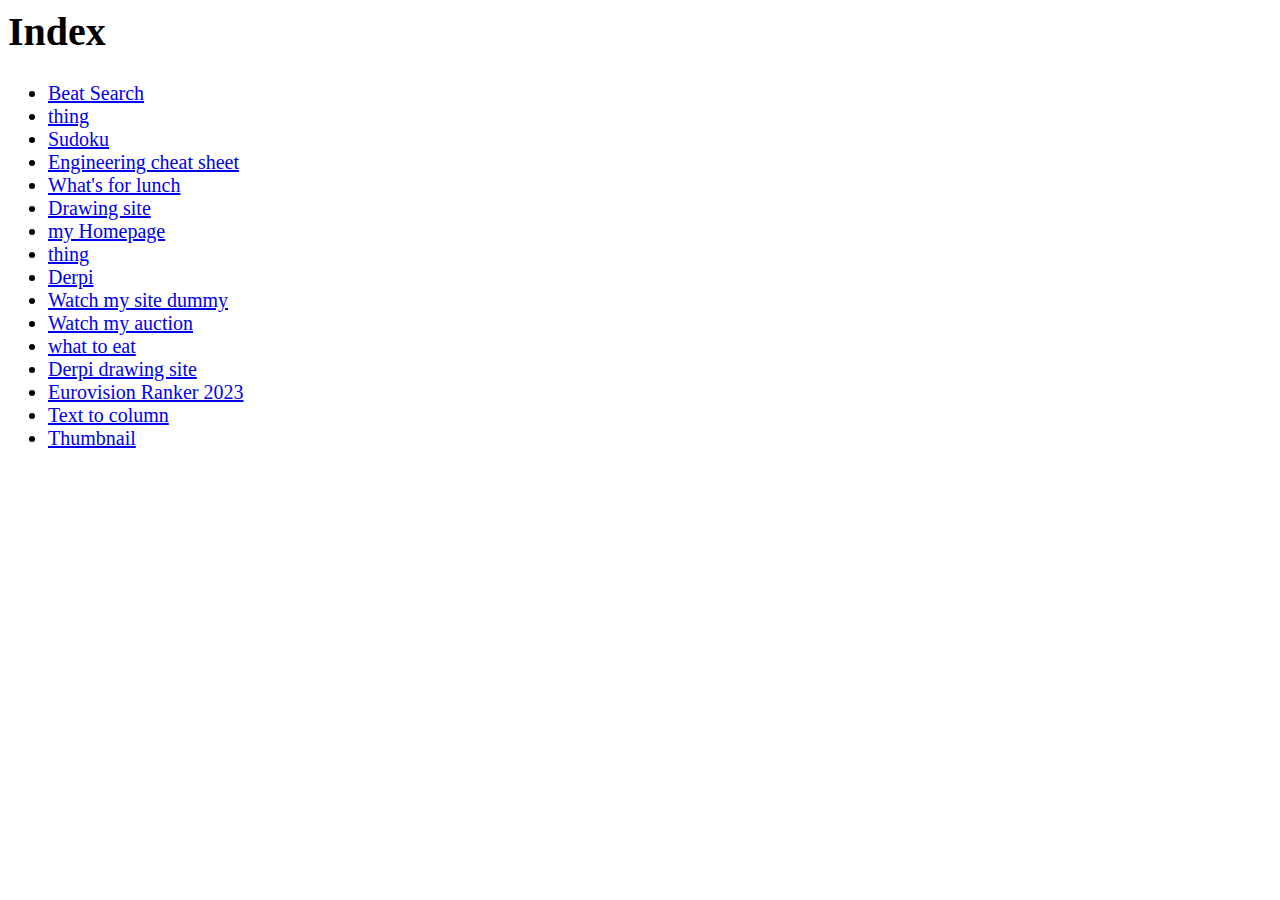
<file: index.html>
<h1>Index</h1>

<body>
<ul>
  <li> <a href="https://vaser888.github.io/BeatSearch/beatsearch">Beat Search</a> </li>  
<li> <a href="/thing">thing</a> </li>
<li> <a href="/sudoku/sudoku">Sudoku</a> </li>
<li> <a href="/engineering_cheat_sheet/engineering_cheat_sheet">Engineering cheat sheet</a> </li>
<li> <a href="/whats_for_lunch/whats_for_lunch">What's for lunch</a> </li>
<li> <a href="/drawing_site/drawing_site">Drawing site</a> </li>
<li> <a href="/my_homepage/myHomepage">my Homepage</a> </li>
<li> <a href="/derpiDrawingSite/derpiDrawingSite">thing</a> </li>
<li> <a href="/improvedDerpi/improvedDerpi">Derpi</a> </li>
  
 <li> <a href="https://vaser888.github.io/WatchMyAuction/Dummysite">Watch my site dummy</a> </li>
 <li> <a href="https://vaser888.github.io/WatchMyAuction/WatchMyAuction.html">Watch my auction</a> </li>
 <li> <a href="https://vaser888.github.io/What_to_eat/Whats_for_lunch">what to eat</a> </li>
 <li> <a href="https://vaser888.github.io/Derpi-Drawing-Site-Project/derpiDrawingSite">Derpi drawing site</a> </li>
 <li> <a href="https://vaser888.github.io/EurovisionRanker2023/EurovisionRanker2023">Eurovision Ranker 2023</a> </li>
 <li> <a href="https://vaser888.github.io/Sporcle_Tools/text_to_column">Text to column</a> </li>
 <li> <a href="https://vaser888.github.io/Sporcle_Tools/thumbnail">Thumbnail</a> </li>
</ul>
</body>


<style>
body {
font-size: 20px;
}


</style>
</file>
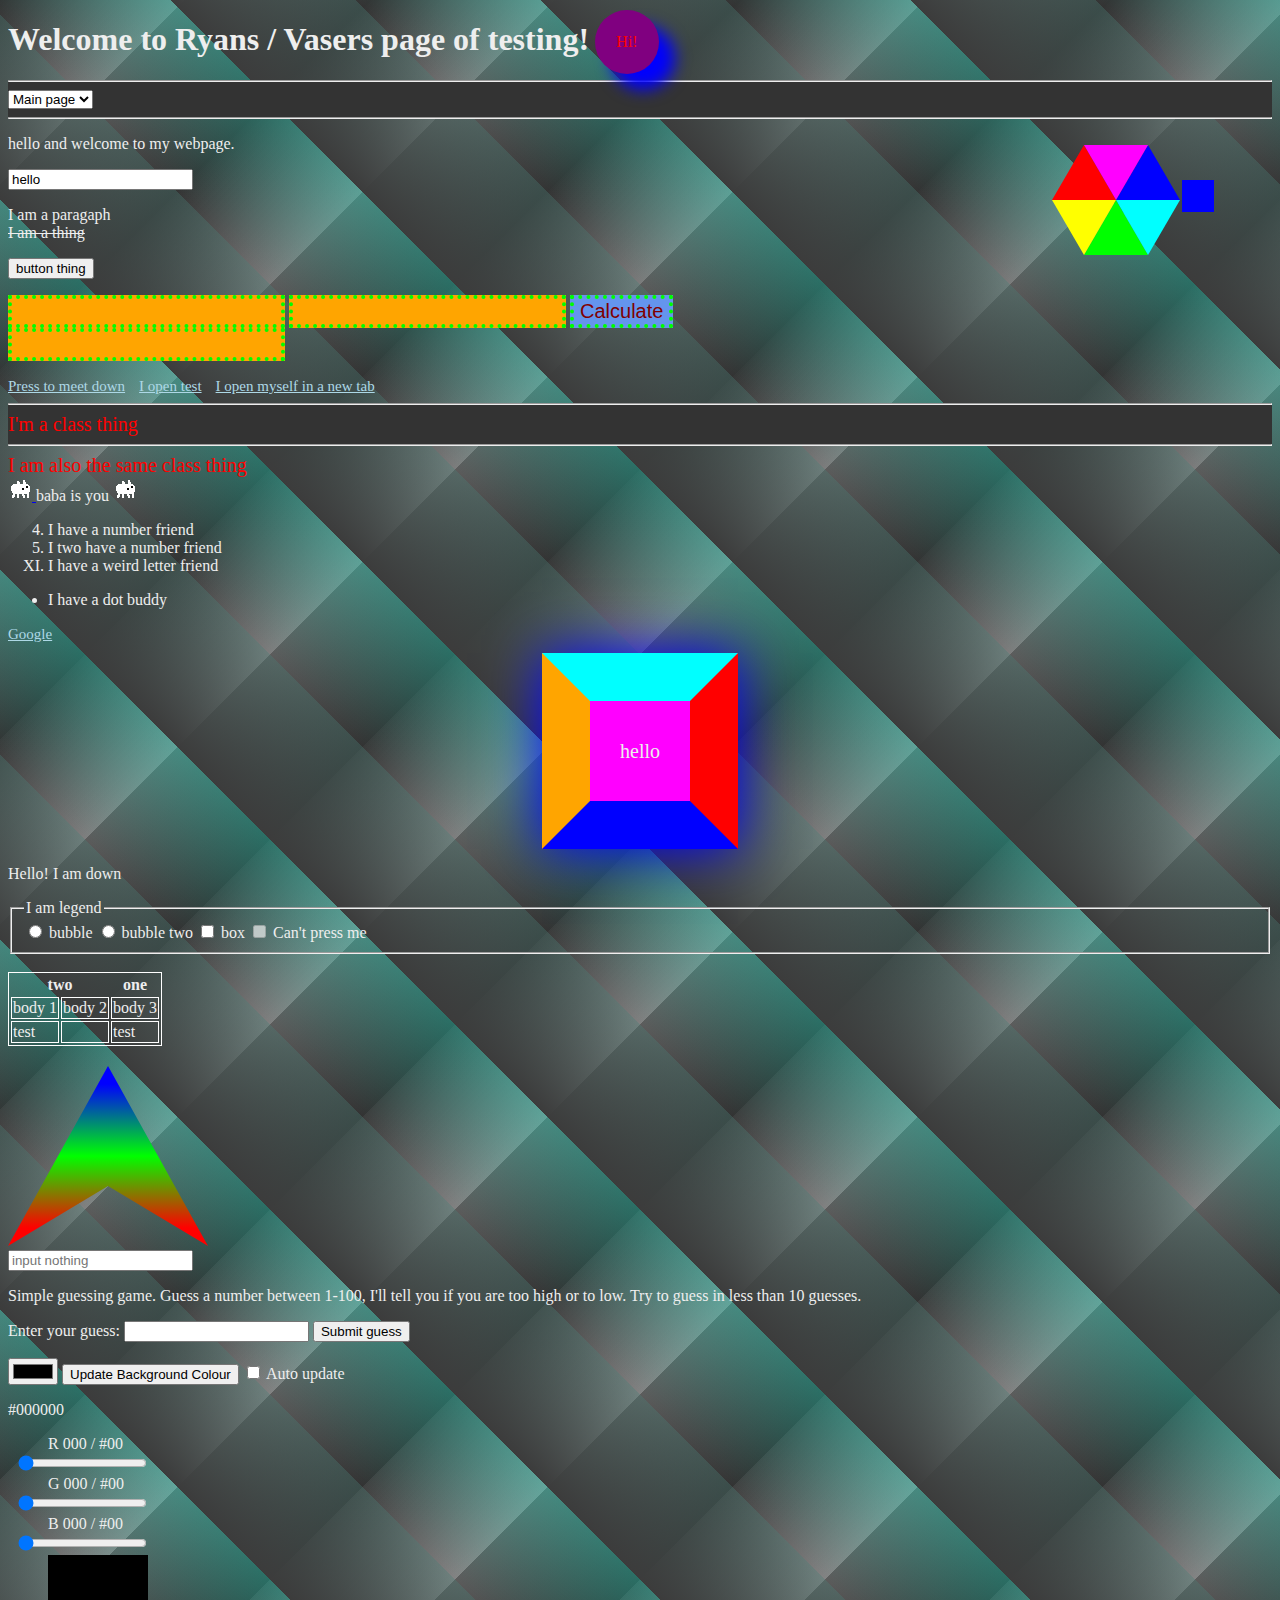
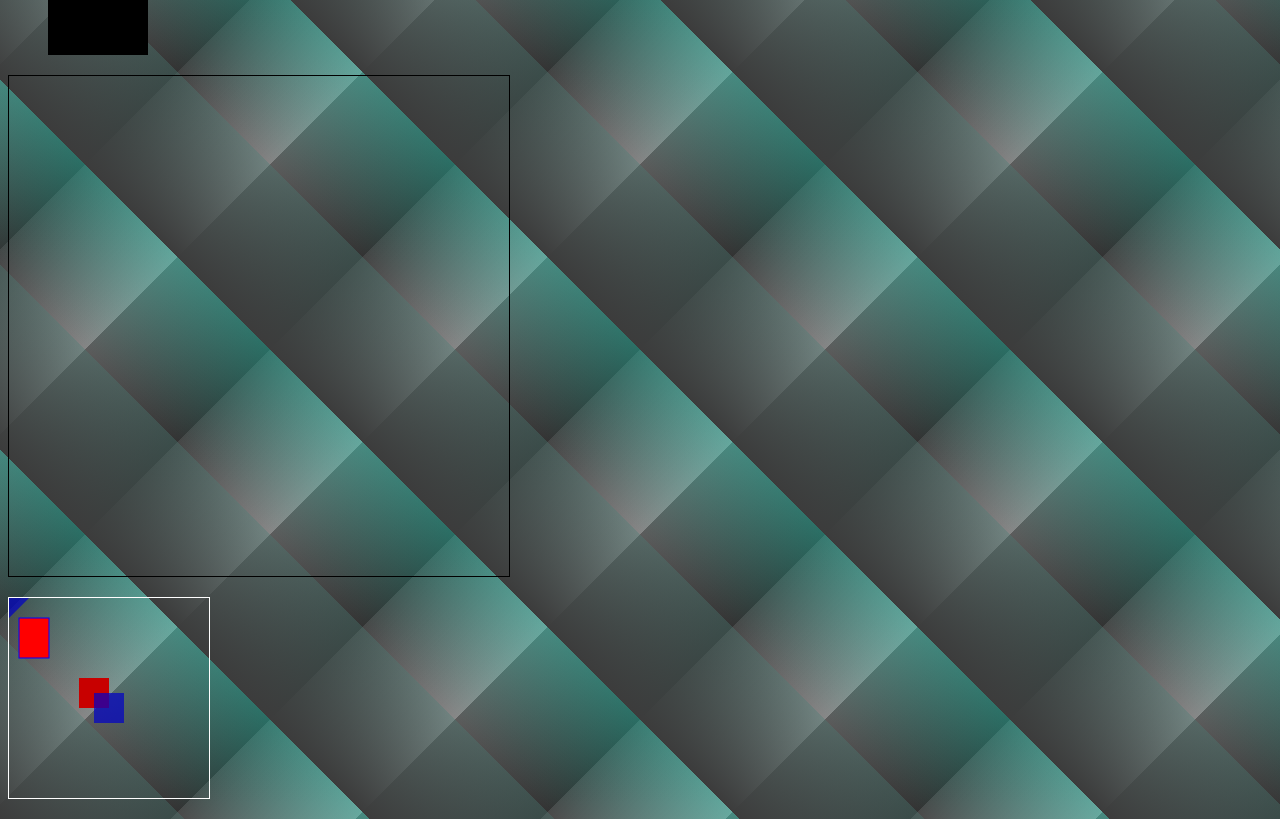
<file: thing.html>
<!DOCTYPE html>

<head>
<meta charset="utf-8">
<meta name="viewport" content="width=device-width, initial-scale=1.0">
<title>random page of learning</title>
<link rel="shortcut icon" href="baba_0_1.png" type="image/x-icon">
<link rel="stylesheet" href="thing.css">
</head>





<h1>Welcome to Ryans / Vasers page of testing!</h1>

<div style="background-color:#333">
<hr>
<select id="pages">
	<option value="MainPage">Main page</option>
	<option value="page2">Page 2</option>
	<option value="sudoku">Sudoku</option>
</select>
<hr>
</div>


<p style="max-width: 380px">
hello and welcome to my webpage.
</p>

<input list="choices" value="hello" id="something" title="this is how you make a title">

<datalist id="choices">
	<option value="hello">
	<option value="this is a test">
	<option value="hello, this is a test">
</datalist>

<p>I am a paragaph <br><s>I am a thing</s></p>

<button id="popup">button thing</button>
<p></p>
<input id="a">
<input id="b">

<button id="abutton">Calculate</button>
<br>
<input id="c">
<div></div>
<p></p>

<div>
	<a class="hyperlink" href="#Down_here"> Press to meet down</a>
	<a class="margin" href="New folder/test.txt">I open test</a>
	<a class="margin" target="_blank" href="thing.html">I open myself in a new tab</a>
</div>

<div style="background-color:#333"> 
<hr> 
<div class="numberthing">I'm a class thing</div>
<hr> 
</div>

<div class="numberthing">I am also the same class thing</div> 

<div >
	<a target="_blank" href=baba_0_1.png>
		<img class="picture" src="baba_0_1.png">
	</a>
	baba is you
	<img id="image" class="picture" src="baba_0_1.png"> 
</div>

<ol>
	<li value="4"> I have a number friend </li>
	<li> I two have a number friend</li>
	<li type="I" value="11" id="weird"> I have a weird letter friend </li>
</ol>

<ul>
	<li> I have a dot buddy</li>
</ul>

<a target="_blank" href=https://www.google.ca class="hyperlink">Google</a>


<div id="ball">Hi!</div>

<div id="box_thing">hello</div>

<div id="triangle_red"> </div>
<div id="triangle_lime"> </div>
<div id="triangle_blue"> </div>
<div id="triangle_yellow"> </div>
<div id="triangle_magenta"> </div>
<div id="triangle_cyan"> </div>

<div id="square" class="square"> </div>

<p id="Down_here">Hello! I am down</P>

<fieldset>
	<legend>I am legend</legend>
	
	<input type="radio" id="bubble1" name="bubbletest">
		<label for="bubble1">bubble</label>
	<input type="radio" id="bubble2" name="bubbletest">
		<label for="bubble2">bubble two</label>
	<input type="checkbox" id="box1">
		<label for="box1">box</label>
	<input disabled type="checkbox" id="box1">
		<label for="box1">Can't press me</label>
</fieldset>

<br>
<table>	
	<thead>
		<tr>
			<th colspan="2">two</th>
			<th>one</th>
		</tr>
	</thead>
	<tbody>
		<tr>
			<td>body 1</td>
			<td>body 2</td>
			<td>body 3</td>
		</tr>
		<tr>
			<td>test</td>
			<td></td>
			<td>test</td>
		</tr>
	</tbody>
</table>
<svg width="200" height="200" viewBox="0 0 100 100">
	<defs>
		<linearGradient id="gradient" gradientTransform="rotate(90)">
			<stop offset="10%" stop-color="blue" />
			<stop offset="50%" stop-color="lime" />
			<stop offset="90%" stop-color="red" />
		</linearGradient>
	</defs>

	<polygon points="0,100 50,10 100,100 50,70" fill="url(#gradient)"></polygon>
</svg>

<br>

<input placeholder="input nothing" required pattern="[a-z]+">

<br>

<p>Simple guessing game. Guess a number between 1-100, I'll tell you if you are too high or to low. Try to guess in less than 10 guesses.</p>
<div class="form">
	<label for="guessField">Enter your guess: </label>
	<input type="text" id="guessField" class="guessField">
	<input type="submit" value="Submit guess" class="guessSubmit">
</div>

<div class="resultParas">
	<p class="guesses"></P>
	<p class="lastResult"></p>
	<p class="lowOrHigh"></p>
</div>

<input id="colorCode" type="color">
<button id="updateBackgroundColor">Update Background Colour</button> 
<input id="autoUpdateBackgroundColor" type="checkbox"> Auto update
<P class="colorCodeArea">#000000</p>

<div id="rColorValue" style="margin-left: 40px">R 000 / #00</div>
<input id="rColor" class="sliderGap" type="range" min="0" max="255" value="0" title="red">

<div id="gColorValue" style="margin-left: 40px">G 000 / #00</div>
<input id="gColor" class="sliderGap" type="range" min="0" max="255" value="0" title="green">

<div id="bColorValue" style="margin-left: 40px">B 000 / #00</div>
<input id="bColor" class="sliderGap" type="range" min="0" max="255" value="0" title="blue">



<div></div>
<canvas id="colorBox" width="100px" height="100px" style="margin-left: 40px"></canvas>
<div></div>
<p>
<canvas id="drawingCanvas" width="500px" height="500px" style="border:1px solid #000"></canvas>
<p>
<canvas id="myCanvas" width="200px" height="200px" style="border:1px solid #fff"></canvas>



<script src="thing.js"></script>
</file>
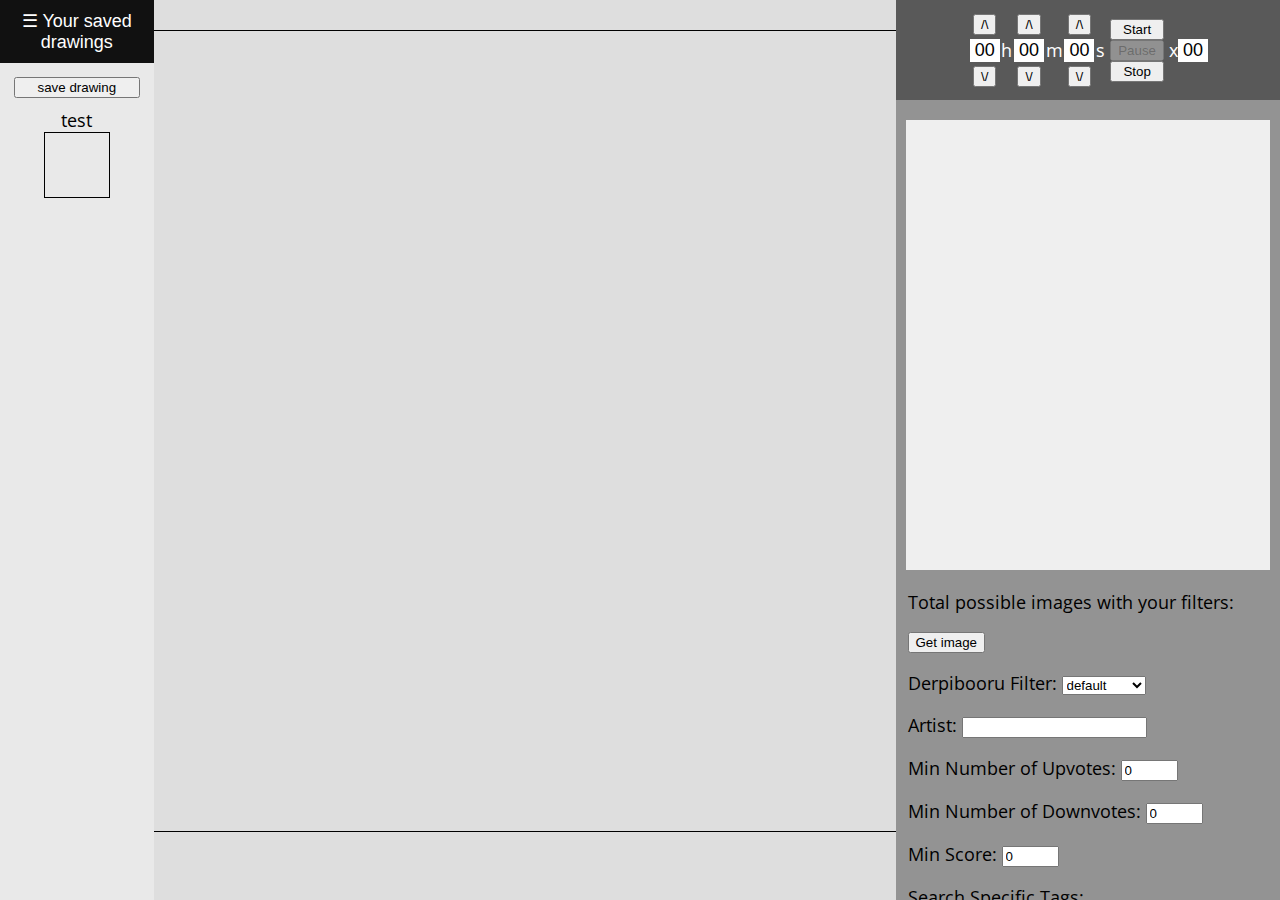
<file: derpiDrawingSite/derpiDrawingSite.html>
<head>
	<meta charset="utf-8">
	<meta name="viewport" content="width=device-width, initial-scale=1.0">
	<title>Derpi Drawing Site</title>
	<link href="https://fonts.googleapis.com/css?family=Open+Sans:400,700&display=swap" rel="stylesheet">
	<link rel="shortcut icon" href="" type="image/x-icon">
	<link rel="stylesheet" href="derpiDrawingSite.css">
</head>

<body>
	<div id="sidePanel0" class="sidePanel0">
		<a href="javascript:void(0)" class="closeButton" onclick="closeSidePanel0()">x</a>
		<p>Your saved drawings</P>

		<div id="imageSaveArea" class="imageSaveArea">

		</div>

	</div>

	<div class="row">

		<div class="drawingFunctions">
			<button class="openSidePanelButton" onclick="openSidePanel0()">☰ Your saved drawings</button>
			<button class="functionsSaveButton" onclick="saveDrawing()">save drawing</button>
			<div class="colorHexValue">test</div>
			<canvas id="colorBox" class="colorBox"></canvas>
		</div>

		<div class="leftColumn">

			<div>
				<canvas id="drawingArea" class="drawingArea" width="1000px" height="800px"></canvas>
			</div>
		</div>

		<div class="rightColumn">

			<div id="timer" class="timer">

				<div class="timerHand">
					<button>/\</button>
					<input id="timerHoursInput" class="timeInputs" type="text" maxlength="2" size="1"
						value="00"></input>
					<button>\/</button>
				</div>
				<div>
					h
				</div>
				<div class="timerHand">
					<button>/\</button>
					<input id="timerMinutesInput" class="timeInputs" type="text" maxlength="2" size="1"
						value="00"></input>
					<button>\/</button>
				</div>
				<div>
					m
				</div>
				<div class="timerHand">
					<button>/\</button>
					<input id="timerSecondsInput" class="timeInputs" type="text" maxlength="2" size="1"
						value="00"></input>
					<button>\/</button>
				</div>
				<div>
					s
				</div>
				<div class="timerHand">
					<button id="startTimer">Start</button>
					<button id="pauseTimer" disabled>Pause</button>
					<button id="stopTimer">Stop</button>
				</div>
				<div>
					x
				</div>
				<div class="timerHand">
					<input id="timerNumTimes" class="timeInputs" type="text" maxlength="2" size="1" value="00"></input>
				</div>


			</div>

			<div class="picturePlaceHolder" id="picturePlaceHolder" style="height:50%">
				<a id="hrefPicture" target="_blank">
					<img id="picture">
				</a>
			</div>

			<div id="pictureCredits" class="pictureCredits_hidden">
				Click on the image to go to it's Derpibooru page
			</div>

			<div class="filterSpace">
				<div id="imagesAvailable">
					Total possible images with your filters:
				</div>

				<p>
					<button id="newImage" onclick="getImage()">Get image</button>
				</P>

				<div id="selectFilterArea">
					Derpibooru Filter:
					<select id="filter">
						<option value="100073">default</option>
						<option value="56027">everything</option>
						<option value="37429">18+ Dark</option>
						<option value="37432">18+ R34</option>
						<option id="customId">Custom</option>
					</select>
				</div>
				<p>
					Artist: <input id="artistName"></input>
				</P>

				<P>
					Min Number of Upvotes: <input id="upVotesNumber" type="text" maxlength="4" size="4" value="0"
						title="Type in the minimum number of upvotes a picture has to have">
					</input>
				</P>

				<p>
					Min Number of Downvotes: <input id="downVotesNumber" type="text" maxlength="4" size="4"
						value="0"></input>
					<p>

						<p>
							Min Score: <input id="scoreNumber" type="text" maxlength="4" size="4" value="0"
								title="type in the minimum score a picutre has to have">
							</input>
						</P>
						<p> Search Specific Tags:
							<textarea id="applyFilterBox" class="filterTextArea"
								placeholder="eg: twilight sparkle, luna, pony OR twilight sparkle AND human OR NOT fluttershy"></textarea>
						</P>
						<P class="explanationText">
							- Use a comma (","), OR, NOT, AND between different tags. Do not have the last thing be a
							comma(","), OR, AND, NOT.<br>
							- For the "Artist" input area at the top you do not need to put "artist:" in there, simply
							put the artist name as it is from Derpibooru. It can only search one artist name in that
							box.<br>
							- If you want to search for multiple artists collaborating in a piece use artist:"name1",
							artist:"name2, etc. in the Search Specific Tags area.

						</P>

			</div>
		</div>
	</div>

</body>





<script src="derpiDrawingSite.js"></script>
</file>
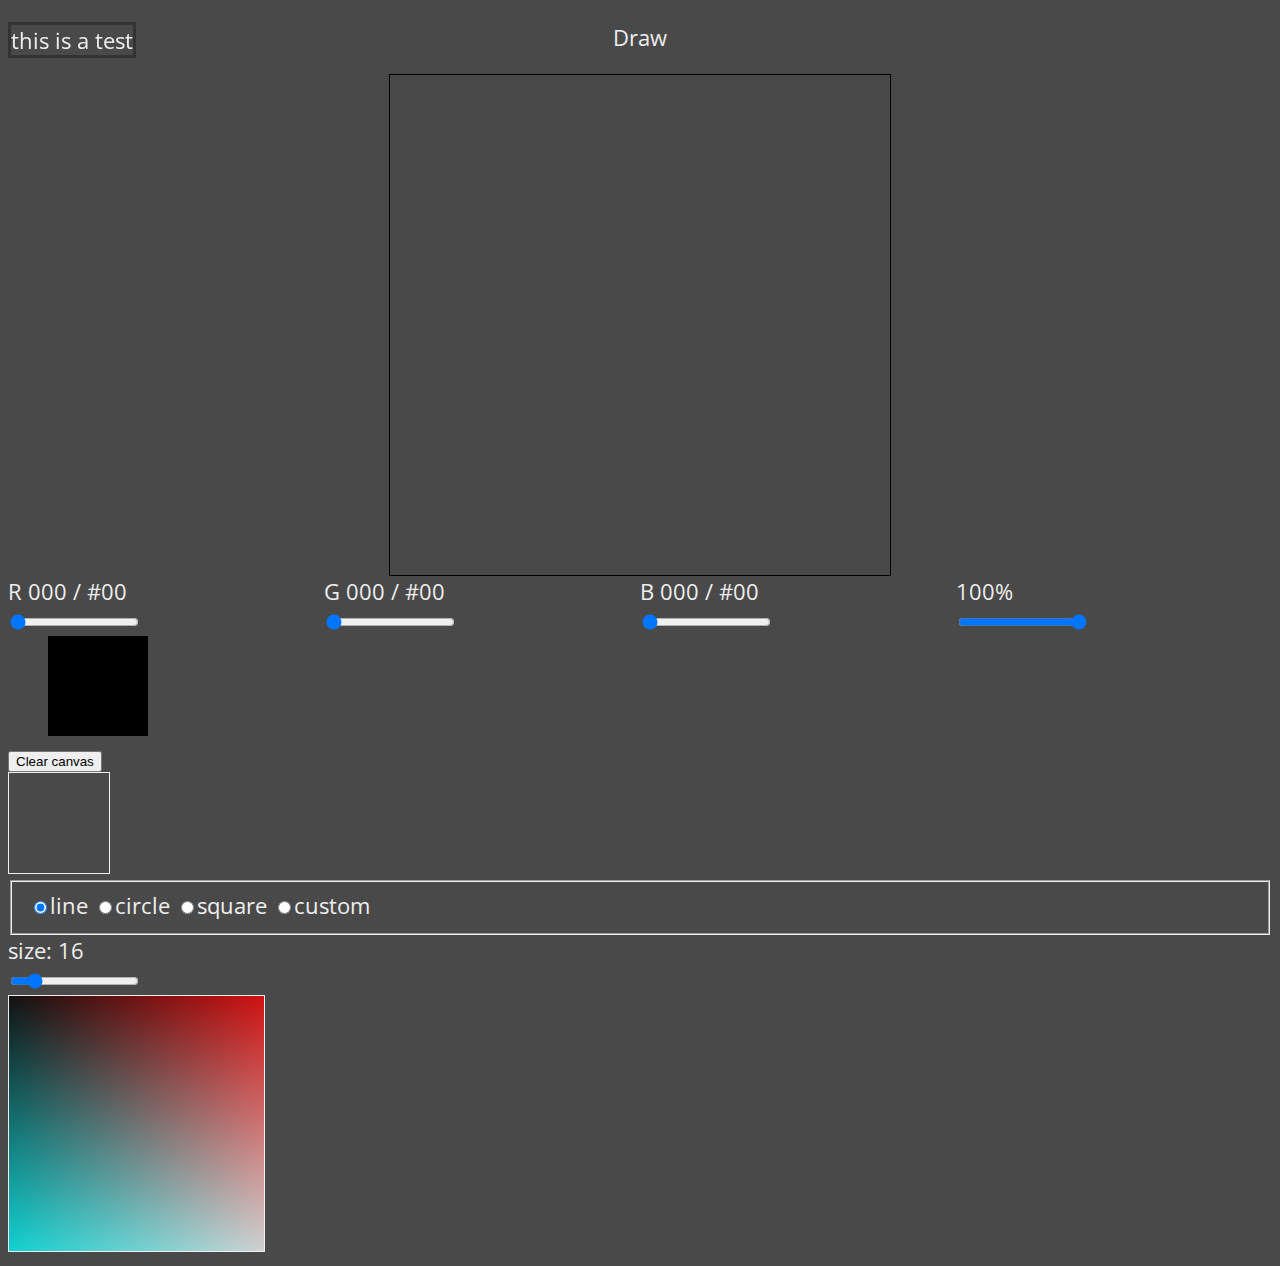
<file: drawing_site/drawing_site.html>
<!DOCTYPE html>

<head>
<meta charset="utf-8">
<meta name="viewport" content="width=device-width, initial-scale=1.0">
<title>My drawing site</title>
<!-- <link rel="shortcut icon" href="baba_0_1.png" type="image/x-icon"> --> 
<link rel="stylesheet" href="drawing_site.css">
<link href="https://fonts.googleapis.com/css?family=Open+Sans:400,700&display=swap" rel="stylesheet">
</head>

<div class="test">this is a test</div>

<p style="text-align:center">Draw</p>

<canvas id="drawingCanvas" width="500px" height="500px"></canvas>

<div class="row">

	<div class="column">
		<div id="rColorValue">R 000 / #00</div>
		<input id="rColor" type="range" min="0" max="255" value="0" title="red">
	</div>
	
	<div class="column">
		<div id="gColorValue">G 000 / #00</div>
		<input id="gColor" type="range" min="0" max="255" value="0" title="green">
	</div>
	
	<div class="column">
		<div id="bColorValue">B 000 / #00</div>
		<input id="bColor" type="range" min="0" max="255" value="0" title="blue">
	</div>
	
	<div class="column">
		<div id="opacityValue">100%</div>
		<input id="opacity" type="range" min="0" max="100" value="100" title="opacity">
	</div>	
	
</div>


<div></div>
<canvas id="colorBox" width="100px" height="100px" style="margin-left: 40px"></canvas>
<div></div>

<button id="clearCanvas">Clear canvas</button>

<div>
<canvas id="brushBox" width="100px" height="100px" style="border: 1px solid"></canvas>
</div>

<fieldset id="brushSelect">
	<input class="brushSelect" type="radio" name="brushChoice" value="1" checked="true">line</input>
	<input class="brushSelect" type="radio" name="brushChoice" value="2">circle</input>
	<input class="brushSelect" type="radio" name="brushChoice" value="3">square</input>
	<input class="brushSelect" type="radio" name="brushChoice" value="4">custom</input>
</fieldset>

<div id="brushSizeValue">size: 1</div>
<input id="brushSize" type="range" min="1" max="100" value="16"></input>

<div>
<canvas id="colorTest" width="255px" height="255px" style="border: 1px solid"></canvas>
</div>

<script src="drawing_site.js"></script>
</file>
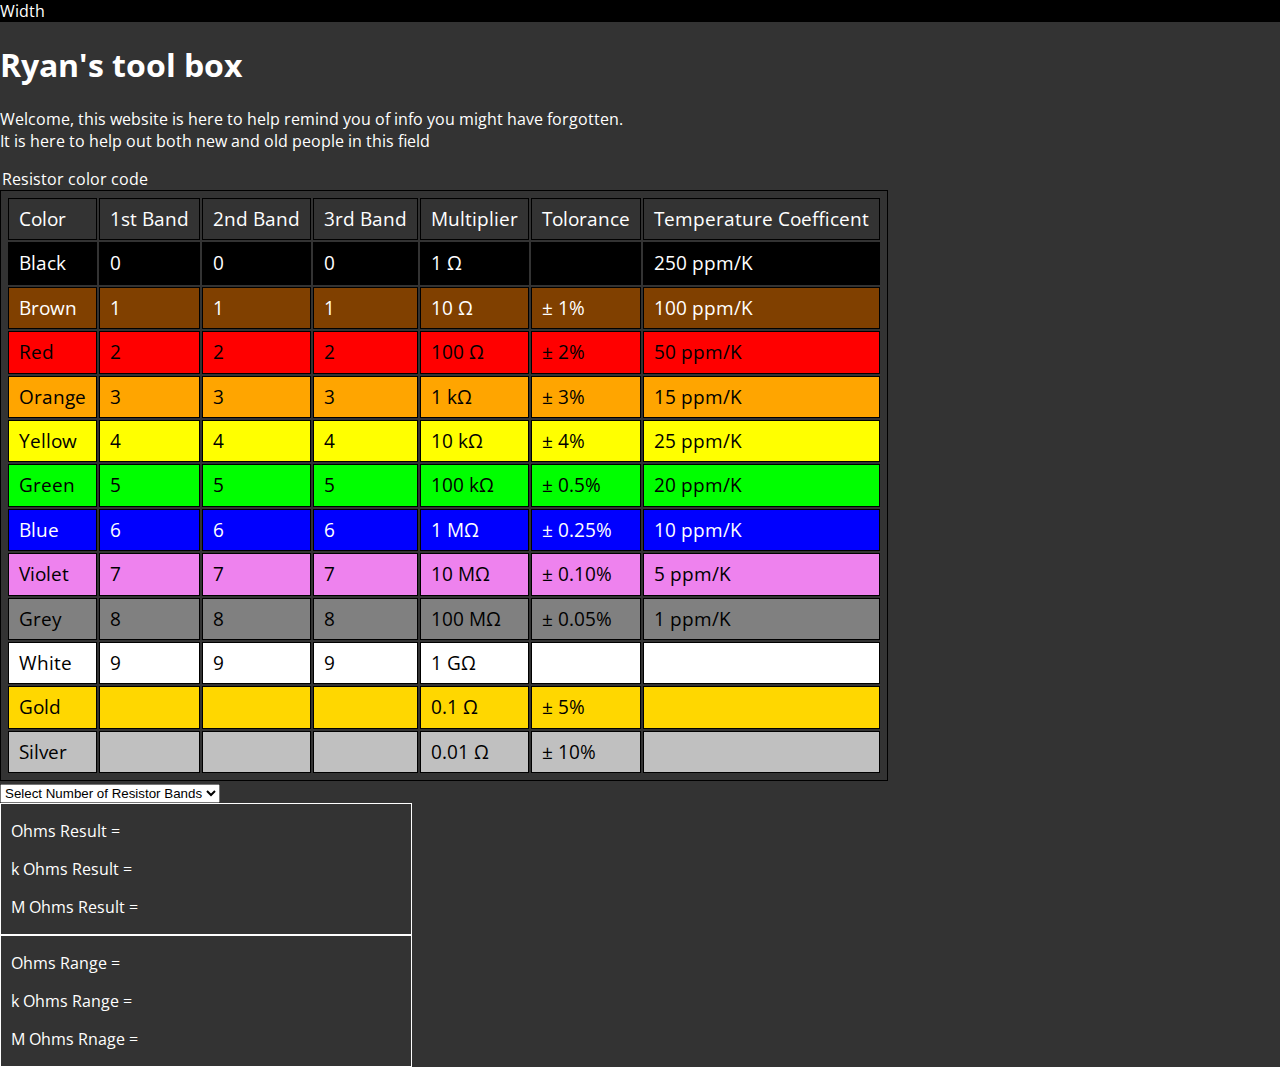
<file: engineering_cheat_sheet/engineering_cheat_sheet.html>
<!DOCTYPE html>

<head>
<meta charset="utf-8">
<meta name="viewport" content="width=device-width, initial-scale=1.0">
<title>Engineering cheat sheet</title>
<!-- <link rel="shortcut icon" href="baba_0_1.png" type="image/x-icon"> --> 
<link rel="stylesheet" href="engineering_cheat_sheet.css">
<link href="https://fonts.googleapis.com/css?family=Open+Sans:400,700&display=swap" rel="stylesheet">

</head>
<div class="ex1">Width</div>

<div>
<h1>Ryan's tool box</h1>  
<p> Welcome, this website is here to help remind you of info you might have forgotten.<br> It is here to help out both new and old people in this field</p>
</div>

<div class="scroll-x">
	<table name="Resistor colour code table">
	<legend> Resistor color code</legend>
		<tbody>
			<tr>
				<td>Color</td>
				<td>1st Band</td>
				<td>2nd Band</td>
				<td>3rd Band</td>
				<td>Multiplier</td>
				<td>Tolorance</td>
				<td>Temperature Coefficent</td>
			</tr>
			<tr class="resistor-row-dark" style="background-color:black">
			
				<td>Black</td>
				<td>0</td>
				<td>0</td>
				<td>0</td>
				<td>1 Ω</td>
				<td></td>
				<td>250 ppm/K</td>
			</tr>
			<tr class="resistor-row-dark" style="background-color:#804000">
				<td>Brown</td>
				<td>1</td>
				<td>1</td>
				<td>1</td>
				<td>10 Ω</td>
				<td>± 1%</td>
				<td>100 ppm/K</td>
			</tr>
			<tr style="background-color:red; color:black">
				<td>Red</td>
				<td>2</td>
				<td>2</td>
				<td>2</td>
				<td>100 Ω</td>
				<td>± 2%</td>
				<td>50 ppm/K</td>
			</tr>
			<tr style="background-color:orange; color:black">
				<td>Orange</td>
				<td>3</td>
				<td>3</td>
				<td>3</td>
				<td>1 kΩ</td>
				<td>± 3%</td>
				<td>15 ppm/K</td>
			</tr>
			<tr style="background-color:yellow; color:black">
				<td>Yellow</td>
				<td>4</td>
				<td>4</td>
				<td>4</td>
				<td>10 kΩ</td>
				<td>± 4%</td>
				<td>25 ppm/K</td>
			</tr>
			<tr style="background-color:lime; color:black">
				<td>Green</td>
				<td>5</td>
				<td>5</td>
				<td>5</td>
				<td>100 kΩ</td>
				<td>± 0.5%</td>
				<td>20 ppm/K</td>
			</tr>
			<tr class="resistor-row-dark" style="background-color:blue">
				<td>Blue</td>
				<td>6</td>
				<td>6</td>
				<td>6</td>
				<td>1 MΩ</td>
				<td>± 0.25%</td>
				<td>10 ppm/K</td>
			</tr>
			<tr style="background-color:violet; color:Black">
				<td>Violet</td>
				<td>7</td>
				<td>7</td>
				<td>7</td>
				<td>10 MΩ</td>
				<td>± 0.10%</td>
				<td>5 ppm/K</td>
			</tr>
			<tr style="background-color:grey; color:black">
				<td>Grey</td>
				<td>8</td>
				<td>8</td>
				<td>8</td>
				<td>100 MΩ</td>
				<td>± 0.05%</td>
				<td>1 ppm/K</td>
			</tr>
			<tr style="background-color:white; color:black">
				<td>White</td>
				<td>9</td>
				<td>9</td>
				<td>9</td>
				<td>1 GΩ</td>
				<td></td>
				<td></td>
			</tr>
			<tr style="background-color:gold; color:black">
				<td>Gold</td>
				<td></td>
				<td></td>
				<td></td>
				<td>0.1 Ω</td>
				<td>± 5%</td>
				<td></td>
			</tr>
			<tr style="background-color:silver; color:black">
				<td>Silver</td>
				<td></td>
				<td></td>
				<td></td>
				<td>0.01 Ω</td>
				<td>± 10%</td>
				<td></td>
			</tr>
		</tbody>
	</table>
</div>
<div name="Resistor band selector">
	<select id="resistorType">
		<option value="0">Select Number of Resistor Bands</option>
		<option value="4">4 Band Resistor</option>
		<option value="5">5 Band Resistor</option>
		<option value="6">6 Band Resistor</option>
		</select>
</div>

<div id="resistorBands" class="bandResistor_Hidden">

<select id="firstBandBox">
<option value="0">1st Band</option>
<option value="0">Black</option>
<option value="1">Brown</option>
<option value="2">Red</option>
<option value="3">Orange</option>
<option value="4">Yellow</option>
<option value="5">Green</option>
<option value="6">Blue</option>
<option value="7">Violet</option>
<option value="8">grey</option>
<option value="9">White</option>
</select>

<select id="secondBandBox">
<option value="0">2nd Band</option>
<option value="0">Black</option>
<option value="1">Brown</option>
<option value="2">Red</option>
<option value="3">Orange</option>
<option value="4">Yellow</option>
<option value="5">Green</option>
<option value="6">Blue</option>
<option value="7">Violet</option>
<option value="8">Grey</option>
<option value="9">White</option>
</select>

<select id="thirdBandBox" class="bandResistor_Hidden">
<option value="0">3rd Band</option>
<option value="0">Black</option>
<option value="1">Brown</option>
<option value="2">Red</option>
<option value="3">Orange</option>
<option value="4">Yellow</option>
<option value="5">Green</option>
<option value="6">Blue</option>
<option value="7">Violet</option>
<option value="8">Grey</option>
<option value="9">White</option>
</select>

<select id="multiplierBandBox">
<option value="0" id="multiplierBandTitleChange">3rd Band (Multiplier)</option>
<option value="1">Black</option>
<option value="10">Brown</option>
<option value="100">Red</option>
<option value="1000">Orange</option>
<option value="10000">Yellow</option>
<option value="100000">Green</option>
<option value="1000000">Blue</option>
<option value="10000000">Violet</option>
<option value="100000000">Grey</option>
<option value="1000000000">White</option>
<option value="0.1">Gold</option>
<option value="0.01">Silver</option>
</select>

<select id="toloranceBandBox">
<option value="null" id="toloranceBandTitleChange">4th Band (Tolorance)</option>
<option value="0.05">Gold</option>
<option value="0.1">Silver</option>
<option value="0.01">Brown</option>
<option value="0.02">Red</option>
<option value="0.03">Orange</option>
<option value="0.04">Yellow</option>
<option value="0.005">Green</option>
<option value="0.0025">Blue</option>
<option value="0.001">Violet</option>
<option value="0.0005">Grey</option>
</select>

<select id="tempBandBox" class="bandResistor_Hidden">
<option>6th Band (Temp. Coefficent)</option>
<option>Black</option>
<option>Brown</option>
<option>Red</option>
<option>Orange</option>
<option>Yellow</option>
<option>Green</option>
<option>Blue</option>
<option>Violet</option>
<option>Grey</option>
</select>

</div>

<div class="results">
<p class="resistorResultOne">Ohms Result =</p>
<p class="resistorResultTwo">k Ohms Result =</p>
<p class="resistorResultThree">M Ohms Result =</p>
</div>

<div class="results">
<p class="resistorRangeResultOne">Ohms Range =</P>
<p class="resistorRangeResultTwo">k Ohms Range =</P>
<p class="resistorRangeResultThree">M Ohms Rnage =</P>
</div>


<script src="engineering_cheat_sheet.js"></script>
</file>
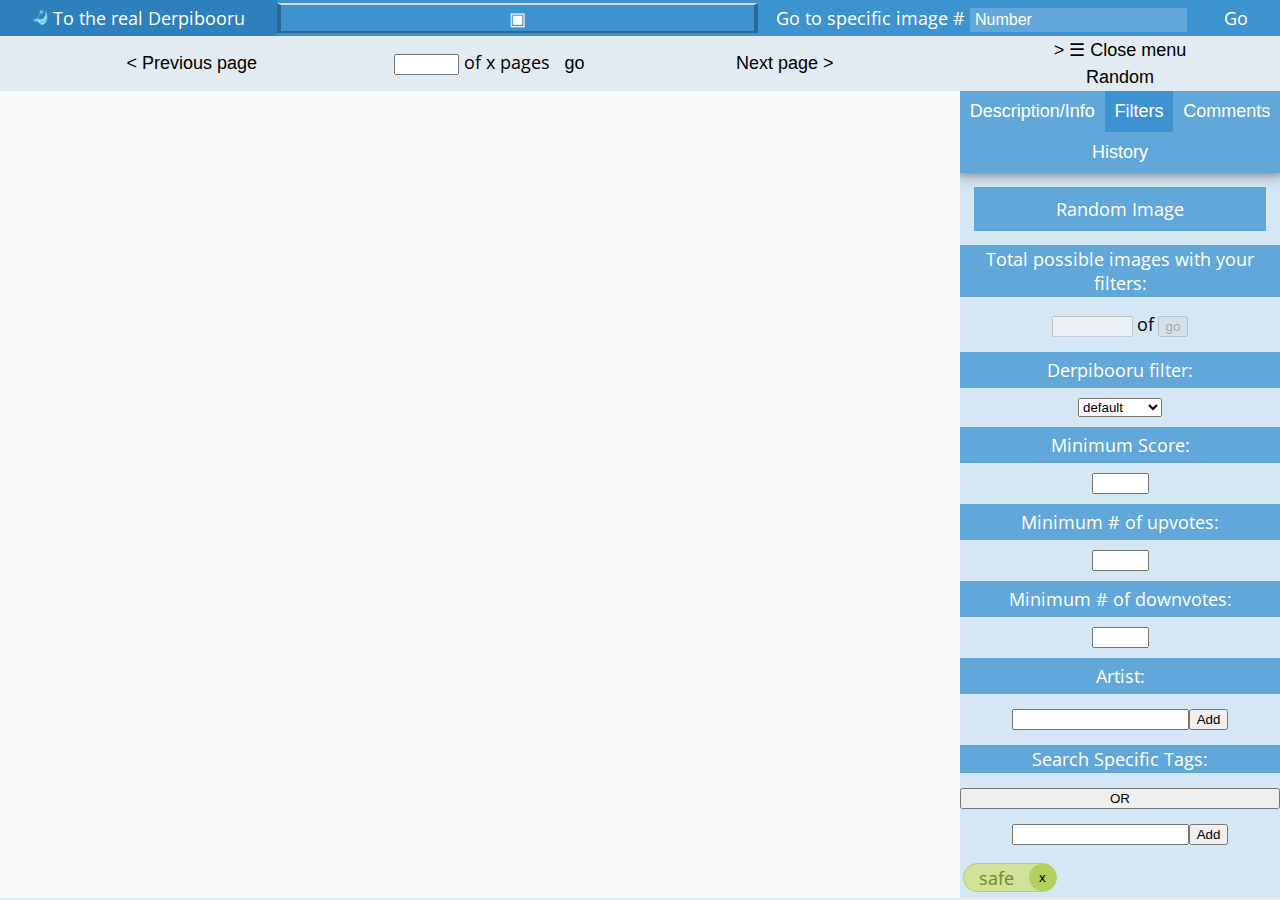
<file: improvedDerpi/improvedDerpi.html>
<!DOCTYPE html>
<html lang="en">
<head>
	<meta charset="utf-8">
	<meta name="viewport" content="width=device-width, initial-scale=1.0">
	<title>Improved Derpibooru</title>
	<link href="https://fonts.googleapis.com/css?family=Open+Sans:400,700&display=swap" rel="stylesheet">
	<link rel="shortcut icon" href="[data-uri]" type="image/x-icon">
	<link rel="stylesheet" href="improvedDerpi.css">
</head>

<body>
    <div id="topBar" class="topBar" style="width: 100%;">
        <a href="https://derpibooru.org/"> 
            <div id="realDerpiButton" class="topBarButton">
                <img class ="dBImage" src="[data-uri]">
                To the real Derpibooru
            </div>
        </a>

            <button id="changeImageLayoutButton" class="changeImageLayoutButton" onclick="toggleImageLayoutButton()">▦</button>
 

        <div class="topBarText">
            <form>
                Go to specific image # <input id="imageNumberSearch" class="imageNumberSearch" autocomplete="off" placeholder="Number" type="search"></input>
                <button class="topBarButton" onclick="goButton()">Go</button>
            </form>
             <!--
            <a href="javascript:void(0)" onclick="goButton()">
            <div id="topBarButton" class="topBarButton" style="display: inline;padding-left: 36px;padding-right: 36px;"> Go</div>
            </a>
            -->
        </div>
    </div>
    <div id="bottomTopBar" class="bottomTopBar" style="width: 100%;">
        
        <div id ="basicPictureInfo" class="basicPictureInfoArea" style="display:flex;">
            <button id="PreviousImageSwipe" onclick="previousFilterImage()"> < Previous image</button>  
            <div class="basicPictureInfo">
            
                <div id="numberOfFaves" style="color: #c4b246;">
                    Faves:<br>0
                </div>
                <div id="numberOfUp" style="color: #67af2b;">
                    Upvotes:<br>0
                </div>
                <div id="numberOfScore">
                    Score:<br>0
                </div>
                <div id="numberOfDown" style="color: #cf0001;">
                    Downvotes:<br>0
                </div>
            </div> 
            <button id="nextImageSwipe" onclick="nextFilterImage()">Next image > </button>     
        </div>

        <div id="gridControlsArea" class="gridControlsArea" style="display: none;">
            <button onclick="previousGridPage()"> < Previous page</button>
            <form class="gridPageInfo">
                <input id="currentFilteredGridPageNumber" size="5">
                
                <div> of</div>
                <div id="possibleFilteredPagesNumber">x</div> 
                <div>pages</div>
                <button onclick="gridGoButton()">go</button> 
            </form>
            <button onclick="nextGridPage()">Next page > </button>
        </div>

        <div class="slideMenuControls">
            <button id="slideMenuBtn"> > ☰ Close menu</button>
            <button onclick="getRandomFilterImage()">Random</button>
        </div>
    </div>

    <div id="optionsDisplayArea" class="optionsDisplayArea" style="width: 75%; display: none;">
        <button id="closeOptionsButton" class="closeOptionsButton">x</button>
        <div class="optionsArea">
            <div class="titles">Desktop</div>
            <div class="text">Keyboard shortcuts: 
                <ul>
                    <li>" > " for Next image or Next page in grid</li>
                    <li>" < " for Previous image or Previous page in grid</li>
                    <li>" { " to toggle the UI on and off</li>
                    <li>" } " to toggle the grid on and off</li>
                </ul>
            </div>
            <div class="titles">Mobile</div>
            <div class="text">Mobile shortcuts:
                <ul>
                    <li>Swipe left for Next image</li>
                    <li>Swipe right for Previous image</li>
                    <li>Touch 3 fingers on the screen to toggle UI on and off</li>
                </ul>
            </div>
            <div class="titles">Options</div>
            <form>
                <div class="text">
                    History length:
                    <select id="historyMemoryLength">
                        <option value="5">5</option>
                        <option value="10">10</option>
                        <option value="20">20</option>
                        <option value="25">25</option>
                        <option value="30">30</option>
                        <option value="40">40</option>
                        <option value="50">50</option>
                        <option value="infinite">Infinite</option>              
                    </select>
                </div>
                <div class="text">
                    Open site in grid view: 
                    <select id="gridStart">
                        <option value="true">Yes</option>
                        <option value="false">No</option>
                    </select>
                </div>
                <div class="text">
                    Open site with safe filter by default: 
                    <select id="safeTag">
                        <option value="true">Yes</option>
                        <option value="false">No</option>
                    </select>
                </div>
                <div class="text">
                    <div>Swipe sensitivity:</div>
                    <div class="swipeSlider">
                        <div>Less sensitive</div>
                        <Input id="swipeSensitivity" type="range" min="0" max="99"></Input>
                        <div>More sensitive</div>
                    </div>
                </div>

                <div id="savedFilterArea" class="text">
                    Starting filter: 
                    <select id="savedFilter">
						<option value="100073">default</option>
						<option value="56027">everything</option>
						<option value="37429">18+ Dark</option>
						<option value="37432">18+ R34</option>
						<option id="customId">Custom</option>
					</select>
                </div>

                <div class="text">
                    <div>Number of images in grid view:</div>
                    <div class="swipeSlider">
                        <input id="gridDisplayNumberSlider" type="range" min="4" max="50">
                        <div id="gridDisplayNumberValue"></div>
                    </div>
                </div>

                <div class="saveOptionsCookieButton">
                    <button onclick="saveOptionsCookie()">Save</button>
                </div>
                
            </form>
            <div class="titles">About</div>
            <div style="text-align: center;">This site was made by Vaser888</div>
        </div>
    </div>

    <div id="gridDisplayArea" class="gridDisplayArea" style="width: 75%; display: none;">
        
        <div id="theGrid" class="theGrid">
            <!---
            <div class="gridImageBox">
                <div class="gridImageStats">
                    <div class="gold">1533</div>
                    <div class="green">44</div>
                    <div>24</div>
                    <div class="red">20</div>
                </div>

                <div class="gridImage">
                    <div>test</div>
                    <img src="https://derpicdn.net/img/2019/9/12/2142083/thumb.jpeg">
                </div>
            </div>

            <div class="gridImageBox">
                <div class="gridImageStats">
                    <div class="gold">1533</div>
                    <div class="green">44</div>
                    <div>24</div>
                    <div class="red">20</div>
                </div>
                <div class="gridImage">
                    <div>test</div>
                    <img src="https://derpicdn.net/img/2020/5/9/2344129/thumb.jpg">
                </div>
            </div>


            <div class="gridImageBox">
                <div class="gridImageStats">
                    <div class="gold">1533</div>
                    <div class="green">44</div>
                    <div>24</div>
                    <div class="red">20</div>
                </div>
                <div class="gridImage">
                    <div class="webmSign">Webm</div>
                    <img src="https://derpicdn.net/img/2020/5/31/2362865/thumb.png">
                </div>
            </div>
           ---> 
        </div>
    </div>

    <div id="imageDisplayArea" class="imageDisplayArea" style="width: 75%;">
        <div id="clickExpand" class="imageAndVideo">
            <img id="theImageLow" class="theImage" style="display: true;">
            <img id="theImage" class="theImage"  style="display: none;">
            <video id="theVideo" class="theVideo" style="display: none;"  controls="" autoplay="" muted="" loop="" playsinline="">
                
            </video> 
        </div>
    </div>

    <div id="settingsAndInfo" class="settingsAndInfo" style="width: 25%;">
        <div class="slideMenuArea">
            <div class="slideMenuTopMenu">             
                <button id="descriptionBtn">Description/Info</button>
                <button id="filtersBtn" style="background-color: #3d92d0;">Filters</button>
                <button id="commentsBtn">Comments</button>
                <button id="imageHistoryBtn">History</button>
                
                <div id="pageSelector" class="pageSelector" style="display: none;">
                    <button id="previousCommentPage"> < </button>
                    <div id="commentNumberPage">Page: <br> 1</div>
                    <button id="nextCommentPage"> > </button>
                </div>
            </div>

            <div id="descriptionArea" class="descriptionArea" style="display: none;">
                
                <div class="titles">Site Options:</div>
                <a href="javascript:void(0)" onclick="siteOptions()">
                    <div class="optionsButton">Options / Site info</div>
                </a>

                <div class="titles">Image sources:</div>
                <a id="toImageDerpiLink" target="_blank"> 
                    <div id="" class="randomButton">
                        View in derpibooru 
                    </div>
                </a>
                <a id="toImageSourceLink" target="_blank"> 
                    <div id="" class="randomButton">
                       View original source 
                    </div>
                </a>
                <div class="titles">Image info:</div>
                <div id="imageInfo" class="text"></div>
                <div class="titles"> Uploaded by:</div>
                <div id="uploaderUser" class="text"></div>
                <div class="titles">Description:</div>
                <div id="descriptionUser" class="text"></div>
                <div class="titles">Image tags:</div>
                <div id="currentImageTags" class="currentImageTags">

                </div>
            </div>

            <div id="filtersArea" class="filtersArea">

                <a href="javascript:void(0)" onclick="getRandomFilterImage()">
                    <div id="randomButton" class="randomButton">
                        Random Image 
                    </div>
                </a>

                <div class="titles1">
                    <div>Total possible images with your filters:</div>    
                </div>
                <div>
                    <form class="filterImageSearch">
                        <input id="filteredImageNumber" autocomplete="off" size="7" type="search"></input>
                        <div>of </div>
                        <div id="possibleFilteredImageNumber"></div>
                        <button id="goFilterButton" onclick="goToFilterImage(true)">go</button>
                    </form>
                </div>

                <div class="titles2">
                    Derpibooru filter:
                </div>
                <div id="selectFilterArea" class="inputs">
                    <select id="filter">
						<option value="100073">default</option>
						<option value="56027">everything</option>
						<option value="37429">18+ Dark</option>
						<option value="37432">18+ R34</option>
						<option id="customId">Custom</option>
					</select>
                </div>

                <div class="titles2">
					Minimum Score: 
                </div>
                <div class="inputs">
                    <input id="filteredScoreNumber" type="search" maxlength="5" size="4" value=""
					title="type in the minimum score a picture has to have">
					</input>
                </div>

                <div class="titles2">
                    Minimum # of upvotes:
                </div>
                <div class="inputs">
                    <input id="filteredUpVotesNumber" type="search" maxlength="5" size="4" value="" 
					title="Type in the minimum number of upvotes a picture has to have">
					</input>
                </div>

                <div class="titles2">
                    Minimum # of downvotes: 
                </div>
                <div class="inputs">
                    <input id="filteredDownVotesNumber" type="search" maxlength="5" size="4" value=""
                    title="Type in the minimum number of downvotes a picture has to have">
                </input>
                </div>

                <div class="titles2">
                    Artist:
                </div>
                <div>
                    <form class="filterImageSearch">
                        <input id="atistNameEnterBoxInput" autocomplete="true" size="19" type="search"></input>
                        <button onclick="addArtistToTagArea()">Add</button>
                    </form>
                </div>
                <div class="titles1">
                    Search Specific Tags:
                </div>
                <div>
                    <div class="filterImageOrButton">
                        <button>OR</button>
                    </div> 
                    <form class="filterImageSearch">
                        <input id="tagEnterBoxInput" list="autoTags" autocomplete="off" size="19" type="search"></input>
                        <datalist id="autoTags">
                            <!--<option value="twilight sparkle"></option>-->
                        </datalist>
                        <button onclick="addTagToTagArea()">Add</button>
                    </form>
                </div>

                <div id="yourTagArea" class="yourTagArea" ondrop="drop(event)" ondragover="allowDrop(event)">

                </div>
            </div>

            <div id="commentsArea" class="commentsArea" style="display: none;">

                <div id="theComments">
                    <!--
                    <div style="background-color:#62a7d9;margin: 9px 12px 0px 12px;color:white;padding-left: 16px;"><img class="commentProfilePic" src="https://derpicdn.net/avatars/2017/6/22/7528290c8cea22a006fd5c3.png"> Name<br>Date</div>
                    <div style="background-color:#ffffff;margin: 0px 12px;padding-left: 8px;">hey i love to make comments i wonder how this is going to look like because i am just making up stuff as i go and i want to test out the website to see how it works. i hope it's looking good so far! </div>
                    -->
                </div>
            </div>

            <div id="imageHistoryArea" class="imageHistoryArea" style="display: none;">
                <div style="background-color:#62a7d9;margin:14px;color:white;text-align:center;">Images you have searched<br><i>(automatically deleted when page is refreshed or closed)</i></div>
                <!-- <div><a href="" onclick="historySearch(this.innerHTML)">1</a></div> -->
            </div>

        </div>
    </div>

</body>

<script src="autoTag.js"></script>
<script src="improvedDerpi.js"></script>
</html>
</file>
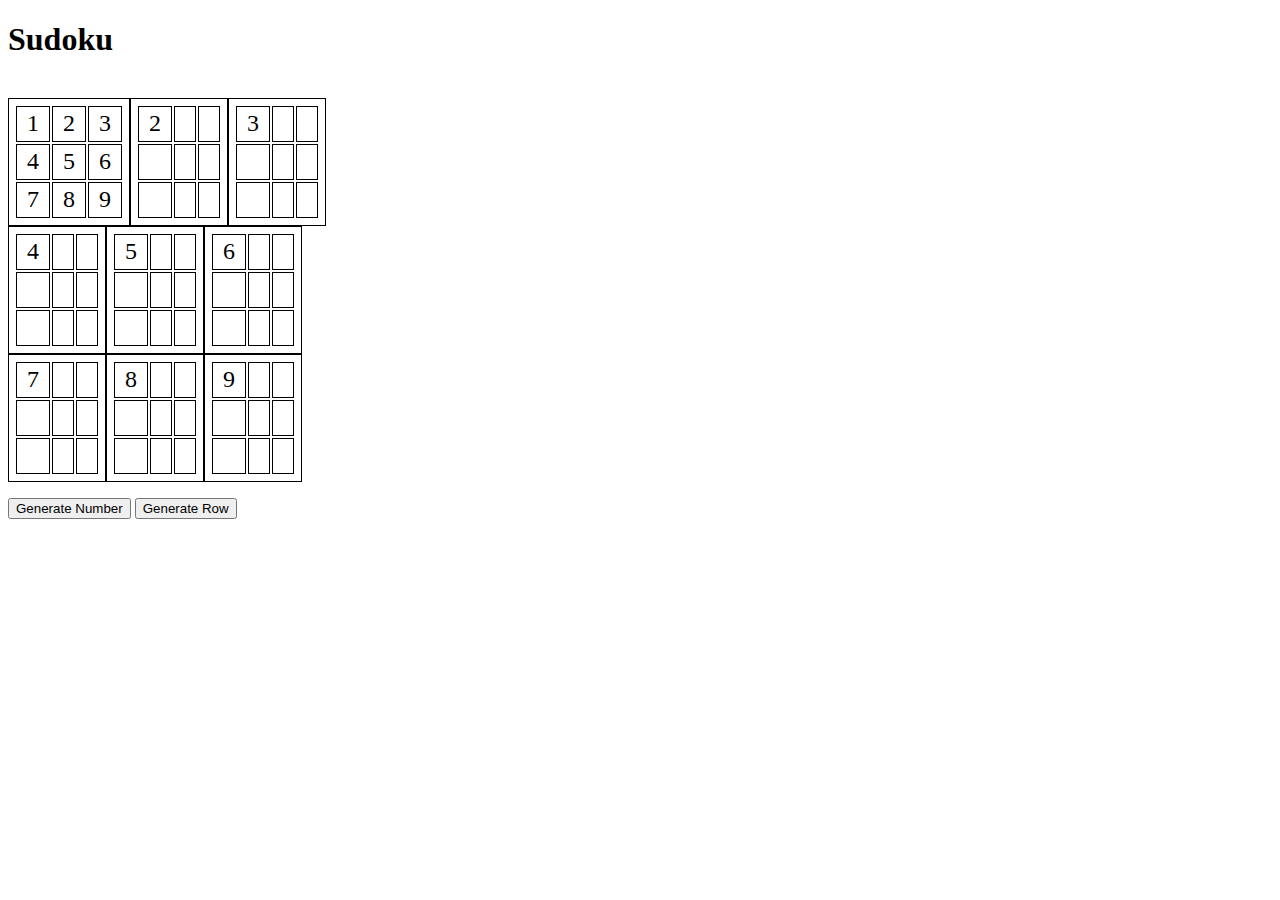
<file: sudoku/sudoku.html>
<!DOCTYPE html>

<head>
<meta charset="utf-8">
<meta name="viewport" content="width=device-width, initial-scale=1.0">
<title>sudoku</title>
<!-- <link rel="shortcut icon" href="baba_0_1.png" type="image/x-icon"> --> 
<link rel="stylesheet" href="sudoku.css">
</head>

<h1>Sudoku</h1>
<br>

<table style="float: left">
	<tbody>
		<tr>
			<td>1</td>
			<td>2</td>
			<td>3</td>
		</tr>
		<tr>
			<td>4</td>
			<td>5</td>
			<td>6</td>
		</tr>
		<tr>
			<td>7</td>
			<td>8</td>
			<td>9</td>
		</tr>
	</tbody>
</table>
<table style="float: left">
	<tbody>
		<tr>
			<td>2</td>
			<td></td>
			<td></td>
		</tr>
		<tr>
			<td></td>
			<td></td>
			<td></td>
		</tr>
		<tr>
			<td></td>
			<td></td>
			<td></td>
		</tr>
	</tbody>
</table>
<table style="float: bottom">
	<tbody>
		<tr>
			<td>3</td>
			<td></td>
			<td></td>
		</tr>
		<tr>
			<td></td>
			<td></td>
			<td></td>
		</tr>
		<tr>
			<td></td>
			<td></td>
			<td></td>
		</tr>
	</tbody>
</table>

<table style="float: left">
	<tbody>
		<tr>
			<td>4</td>
			<td></td>
			<td></td>
		</tr>
		<tr>
			<td></td>
			<td></td>
			<td></td>
		</tr>
		<tr>
			<td></td>
			<td></td>
			<td></td>
		</tr>
	</tbody>
</table>

<table style="float: left">
	<tbody>
		<tr>
			<td>5</td>
			<td></td>
			<td></td>
		</tr>
		<tr>
			<td></td>
			<td></td>
			<td></td>
		</tr>
		<tr>
			<td></td>
			<td></td>
			<td></td>
		</tr>
	</tbody>
</table>

<table style="float: bottom">
	<tbody>
		<tr>
			<td>6</td>
			<td></td>
			<td></td>
		</tr>
		<tr>
			<td></td>
			<td></td>
			<td></td>
		</tr>
		<tr>
			<td></td>
			<td></td>
			<td></td>
		</tr>
	</tbody>
</table>

<table style="float: left">
	<tbody>
		<tr>
			<td>7</td>
			<td></td>
			<td></td>
		</tr>
		<tr>
			<td></td>
			<td></td>
			<td></td>
		</tr>
		<tr>
			<td></td>
			<td></td>
			<td></td>
		</tr>
	</tbody>
</table>

<table style="float: left">
	<tbody>
		<tr>
			<td>8</td>
			<td></td>
			<td></td>
		</tr>
		<tr>
			<td></td>
			<td></td>
			<td></td>
		</tr>
		<tr>
			<td></td>
			<td></td>
			<td></td>
		</tr>
	</tbody>
</table>

<table style="float: bottom">
	<tbody>
		<tr>
			<td>9</td>
			<td></td>
			<td></td>
		</tr>
		<tr>
			<td></td>
			<td></td>
			<td></td>
		</tr>
		<tr>
			<td></td>
			<td></td>
			<td></td>
		</tr>
	</tbody>
</table>
<div>
</div>
<P></p>
<button id="Generate">Generate Number</button>
<button id="generateRow">Generate Row</button>
<p class="testArea"></P>
<p class="testAreaRow"></p>
<p class="testAreaRow"></p>


<script src="sudoku.js"></script>
</file>
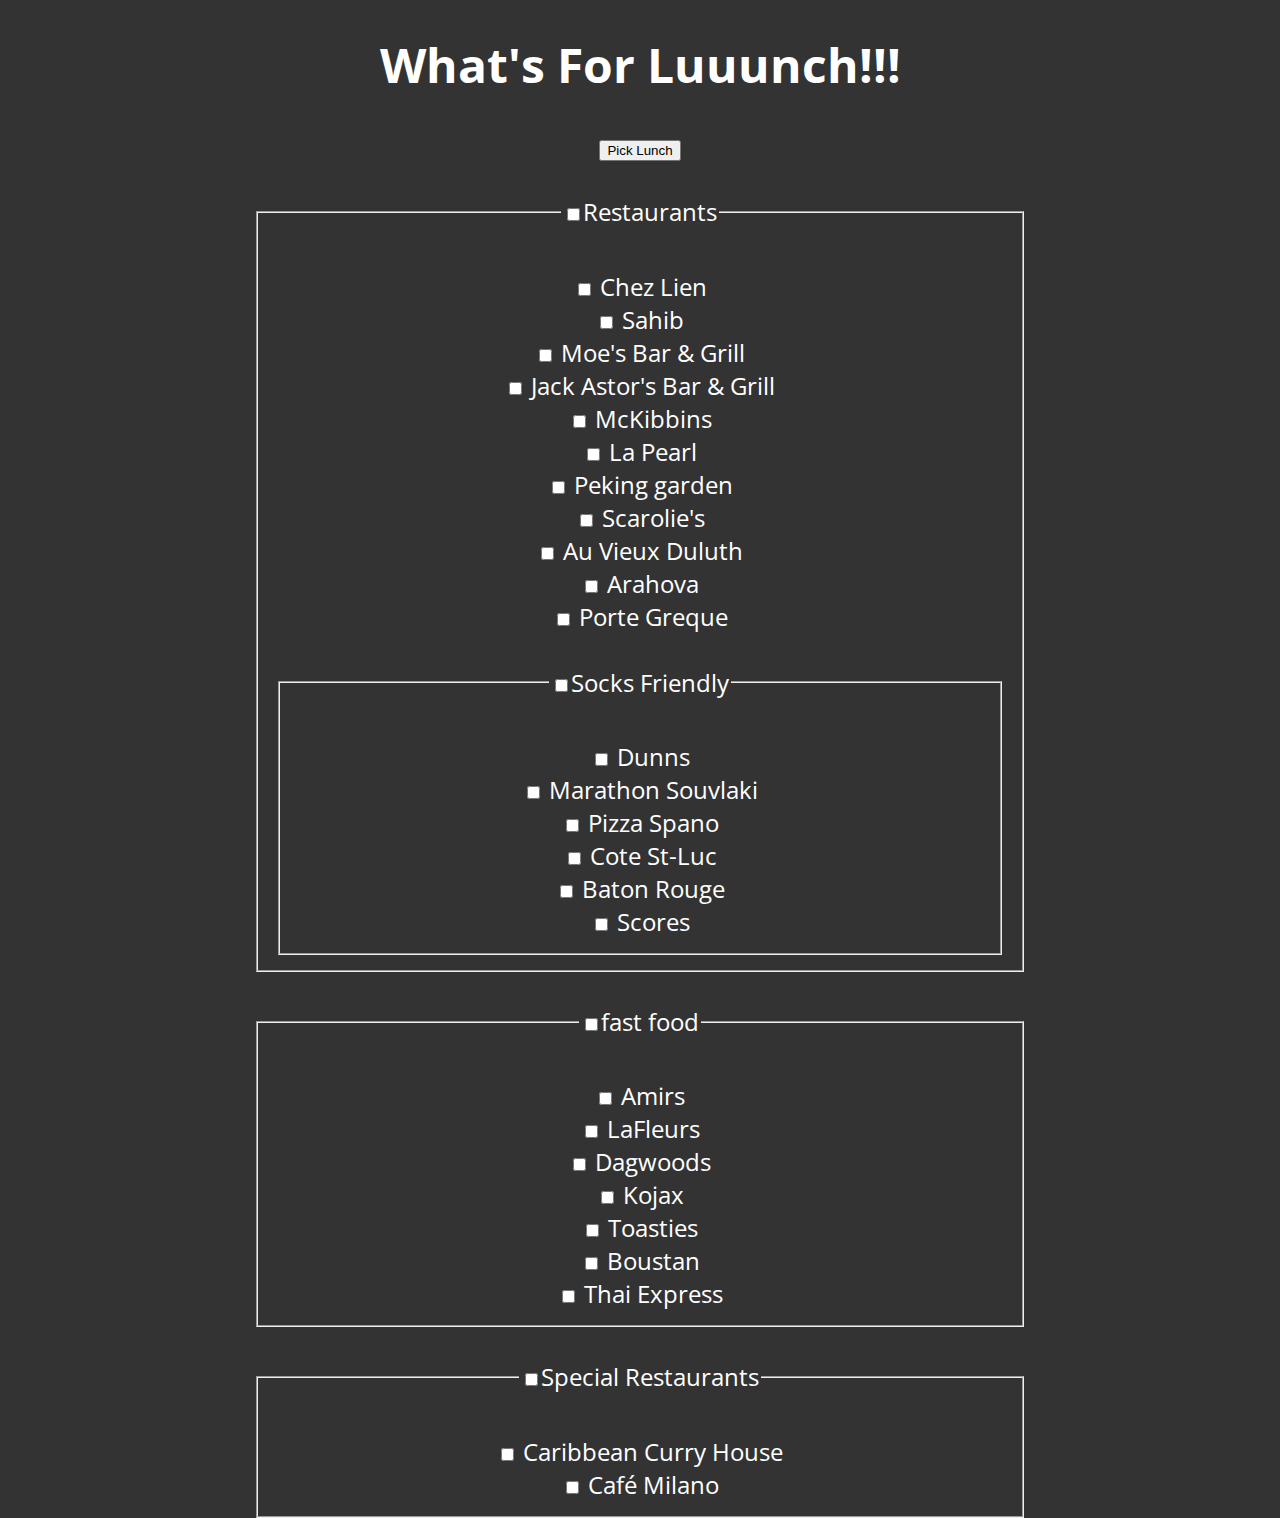
<file: whats_for_lunch/whats_for_lunch.html>
<!DOCTYPE html>

<head>
<meta charset="utf-8">
<meta name="viewport" content="width=device-width, initial-scale=1.0">
<title>What's for lunch</title>
<!-- <link rel="shortcut icon" href="baba_0_1.png" type="image/x-icon"> --> 
<link rel="stylesheet" href="whats_for_lunch.css">
<link href="https://fonts.googleapis.com/css?family=Open+Sans:400,700&display=swap" rel="stylesheet">

</head>

<h1 style="text-align:center">What's For Luuunch!!!</h1>

<div style="text-align:center"><button class="pickLunch">Pick Lunch</button></div>
<br>
<fieldset class="margin">
<legend><input type="checkbox" class="selectAllOne">Restaurants</legend>
	<br>
	<input type="checkbox" id="chezLien" class="restaurant" value="Chez Lien">
		<label for="chezLien">Chez Lien</label>
		<br>
	<input type="checkbox" id="sahib" class="restaurant" value="Sahib">
		<label for="sahib">Sahib</label>
		<br>
	<input type="checkbox" id="moes" class="restaurant" value="Moe's Bar & Grill">
		<label for="moes">Moe's Bar & Grill</label>	
		<br>	
	<input type="checkbox" id="jackastors" class="restaurant" value="Jack Astor's Bar & Grill">
		<label for="jackastors">Jack Astor's Bar & Grill</label>
		<br>
	<input type="checkbox" id="mcKibbins" class="restaurant" value="McKibbins">
		<label for="mcKibbins">McKibbins</label>	
		<br>
	<input type="checkbox" id="laPearl" class="restaurant" value="la Pearl">
		<label for="laPearl">La Pearl</label>
		<br>
	<input type="checkbox" id="pekingGarden" class="restaurant" value="Peking garden">
		<label for="pekingGarden">Peking garden</label>	
		<br>
	<input type="checkbox" id="Scarolies" class="restaurant" value="Scarolie's">
		<label for="Scarolies">Scarolie's</label>	
		<br>
	<input type="checkbox" id="auVieuxDuluth" class="restaurant" value="Au Vieux Duluth">
		<label for="auVieuxDuluth">Au Vieux Duluth</label>
		<br>
	<input type="checkbox" id="arahova" class="restaurant" value="Arahova">
		<label for="arahova">Arahova</label>
		<br>
	<input type="checkbox" id="porteGreque" class="restaurant" value="Porte Greque">
		<label for="porteGreque">Porte Greque</label>		
		<br><br>

		
		<fieldset>
		<legend><input type="checkbox" class="selectAllTwo"></input>Socks Friendly</legend>
		<br>
		<input type="checkbox" id="dunns" class="restaurant" value="Dunns">
			<label for="dunns">Dunns</label>
			<br>
		<input type="checkbox" id="marathons" class="restaurant" value="Marathon Souvlaki">
			<label for="marathons">Marathon Souvlaki</label>
			<br>
		<input type="checkbox" id="pizzaSpano" class="restaurant" value="Pizza Spano">
			<label for="pizzaSpano">Pizza Spano</label>
			<br>
		<input type="checkbox" id="coteSaintLuc" class="restaurant" value="Cote St-Luc">
			<label for="coteSaintLuc">Cote St-Luc</label>
			<br>
		<input type="checkbox" id="batonRouge" class="restaurant" value="Baton Rouge">
			<label for="batonRouge">Baton Rouge</label>	
			<br>
		<input type="checkbox" id="scores" class="restaurant" value="Scores">
			<label for="scores">Scores</label>			
	</fieldset>
</fieldset>
<br>
<fieldset class="margin">
<legend><input type="checkbox" class="selectAllThree">fast food</legend>
	<br>
	<input type="checkbox" id="amirs" class="restaurant" value="Amirs">
		<label for="amirs">Amirs</label>
		<br>
	<input type="checkbox" id="laFleurs" class="restaurant" value="LaFleurs">
		<label for="laFleurs">LaFleurs</label>
		<br>
	<input type="checkbox" id="dagwoods" class="restaurant" value="Dagwoods">
		<label for="dagwoods">Dagwoods</label>
		<br>
	<input type="checkbox" id="kojax" class="restaurant" value="Kojax">
		<label for="kojax">Kojax</label>
		<br>
	<input type="checkbox" id="toasties" class="restaurant" value="Toasties">
		<label for="toasties">Toasties</label>
		<br>
	<input type="checkbox" id="boustan" class="restaurant" value="Boustan">
		<label for="boustan">Boustan</label>
		<br>
	<input type="checkbox" id="thaiExpress" class="restaurant" value="Thai Express">
		<label for="thaiExpress">Thai Express</label>		
</fieldset>
<br>
<fieldset class="margin">
<legend><input type="checkbox" class="selectAllFour">Special Restaurants</legend>
	<br>
	<input type="checkbox" id="caribbeanCurryHouse" class="restaurant" value="Caribbean Curry House">
		<label for="caribbeanCurryHouse">Caribbean Curry House</label>
		<br>
	<input type="checkbox" id="cafeMilano" class="restaurant" value="Café Milano">
		<label for="cafeMilano">Café Milano</label>		
</fieldset>




<script src="whats_for_lunch.js"></script>
</file>
<file: thing.css>
body {
	
	background: 
	repeating-linear-gradient(45deg, rgb(60, 60, 60) 0%, rgba(73, 126, 118, 0.35) 5%, transparent 5%, #17f2d24f 10%), 
	repeating-linear-gradient(-45deg, rgb(51, 51, 51) 0%, rgb(92, 92, 92) 5%, #fefefe59 5%, transparent 10%),	
	linear-gradient(180deg, rgb(51, 51, 51), transparent);
	background-color: rgb(73, 73, 73);
	color: #eee;	
}

#abutton {
	font-size: 20px;
	background-color: cornflowerblue;
	color: maroon;
	border: 4px dotted lime;
}

#a, #b, #c {
	font-size: 20px;
	background-color: orange;
	color: blue;
	border: 4px dotted lime;
}

#ball {
	width: 64px;
	height: 64px;
	background-color: purple;
	color: red;
	border-radius: 32px;
	text-align: center;
	line-height: 64px;
	position: absolute;
	top: 10px;
	left: 595px;
	cursor: none;
	box-shadow: 16px 16px 16px blue;
	transition: box-shadow 0.2s
}

#ball:active {
	box-shadow: 1px 1px 16px blue;
}

#square {
	width: 32px;
	height: 32px;
	background-color:blue;
	color: blue;
	position: absolute;
	top: 20%;
	right: 66px;

	animation: colourcycle 4s linear infinite;
}

#triangle_red{
	/*Equilateral triangle  =>  (border-left-width + border-right-width) * 0.866% = border-bottom-width*/
	width: 0px;
	height: 0px;
	border-left: 32px solid transparent;
	border-right: 32px solid transparent;
	border-bottom: 55px solid red;
	position: absolute;
	top: 145px;
	right: 164px;
	
}

#triangle_lime{

	width: 0px;
	height: 0px;
	border-left: 32px solid transparent;
	border-right: 32px solid transparent;
	border-bottom: 55px solid lime;
	position: absolute;
	top: 200px;
	right: 132px;
}

#triangle_yellow{

	width: 0px;
	height: 0px;
	border-left: 32px solid transparent;
	border-right: 32px solid transparent;
	border-top: 55px solid yellow;
	position: absolute;
	top: 200px;
	right: 164px;
}

#triangle_blue{

	width: 0px;
	height: 0px;
	border-left: 32px solid transparent;
	border-right: 32px solid transparent;
	border-bottom: 55px solid blue;
	position: absolute;
	top: 145px;
	right: 100px;

}

#triangle_magenta{

	width: 0px;
	height: 0px;
	border-left: 32px solid transparent;
	border-right: 32px solid transparent;
	border-top: 55px solid magenta;
	position: absolute;
	top: 145px;
	right: 132px;
}

#triangle_cyan{

	width: 0px;
	height: 0px;
	border-left: 32px solid transparent;
	border-right: 32px solid transparent;
	border-top: 55px solid cyan;
	position: absolute;
	top: 200px;
	right: 100px;
}

#box_thing{

	width: 100px;
	height: 100px;
	background-color: magenta;
	border-left: 48px solid orange;
	border-right: 48px solid red;
	border-top: 48px solid cyan;
	border-bottom: 48px solid blue;
	position: relative;
	margin: 10px auto; /*add "auto" to center it in the middle of the page*/
	/*top: 280px;
	right: 186px;*/
	box-shadow: 0px 0px 50px blue; 

	text-align: center;
	line-height: 100px;
	font-size: 20px; 
}

@keyframes colourcycle{
	0%		{background-color: red; transform: rotate(0deg) translateX(40px);}
	33%		{background-color: cyan;}
	66%		{background-color: lime;}
	100%	{background-color: red; transform: rotate(360deg) translateX(40px);}
}

body[data-number = "0"]{
	background-color: #300;
}


.numberthing{
	font-size: 20px;
	color: red;
}

.hyperlink{
	color: lightblue;
	font-size: 15px;	
}
.margin{
	margin-left: 10px;
	color: lightblue;
	font-size: 15px;
}
.picture{
	width: 24px;
}
table,td{
	border: 1px solid #fff;
}

.sliderGap{
	margin-left: 10px;
}
</file>
<file: derpiDrawingSite/derpiDrawingSite.css>
body, html {
	font: 18px 'Open Sans', sans-serif;
	margin: 0;
	padding: 0;
	box-sizing: border-box;
}

button, select {
	cursor: pointer;
}

.sidePanel0 {
	position: fixed;
	top: 0px;
	left: 0px;
	height: 100%;
	width: 0px;
	z-index: 1;
	background-color: #222;
	overflow-y: auto;
	transition: 0.4s;

}
.sidePanel0 p {
	color: white;
	font-size: 25px;
	text-align: center;
	padding-top: 40px;
}

.sidePanel0 a {
	color: white;
	padding-bottom: 35px;
}

.sidePanel0 .imageSaveArea {
	display: flex;
	flex-direction: column;
	align-items: center;
}

.sidePanel0 .closeButton {
	position: absolute;
	top: 0;
	right: 25px;
	font-size: 36px;
	text-decoration: none;
	color: white;
}

.drawingFunctions{
	float: left;
	width: 12%;
	height: 100%;
	background-color: #e9e9e9;
	display: flex;
	flex-direction: column;
}

.drawingFunctions .openSidePanelButton{
	cursor: pointer;
	color: white;
	font-size: 18px;
	background-color: #111;
	padding: 10px 10px;
	border: none;
	width: 100%;
}

.drawingFunctions .functionsSaveButton{
	display: flex;
	justify-content: center;
	margin: 14px 14px 0px 14px;
}

.drawingFunctions .colorHexValue{
display: flex;
justify-content: center;
margin-top: 10px;
}

.drawingFunctions .colorBox{
display:flex;
justify-content: center;
border: 1px solid black;
width: 5vw;
height: 5vw;
margin: 0px auto;


}

.leftColumn{
	float: left;
	width: 58%;
	background-color: #dedede;
	height: 100%;
	overflow-y: auto;
}

.leftColumn div{
	display: flex;
	justify-content: center;
}

.leftColumn .drawingArea {
	border: 1px solid #000;
	margin: 4% 3%; 
}

.rightColumn{
	float: left;
	width: 30%;
	background-color: #939393;	
	height: 100%;
	overflow-y: auto;
}

.rightColumn .picturePlaceHolder{
	width: 95%;
	max-height: 50%;
	background-color: #efefef;
	margin: 20px auto;
	overflow-y: auto;
	overflow-x: auto;	
}
.rightColumn .picturePlaceHolder #picture {
	display: block;
	width: 100%;
	margin: 0px auto; 
}

.rightColumn .pictureCredits{
	display: flex;
	width:95%;
	margin: 15px auto;
	justify-content: center;
}

.rightColumn .pictureCredits_hidden{
	display: none;
}

.rightColumn .filterSpace{
	width: 94%;
	margin: auto;
	/* background-color: #b5b5b5; */
}

.rightColumn .filterSpace .filterTextArea{
	display: block;
	width: 100%;
	height: 100px;
	margin: 0px auto;
	resize: none;
}

.rightColumn .filterSpace #selectFilterArea a{
	margin-left: 5px;
	font-size: 20px;
}

.rightColumn .filterSpace .explanationText{
	font: 14px 'Open Sans', sans-serif;
}


.rightColumn .timer{
	height: 100px;
	background-color: #595959;
	color: white;
	display: flex;
	justify-content: center;
	align-items: center;
	position: sticky;
	top: 0;
}
.rightColumn .timer .timerHand{
	display: flex;
	flex-direction: column;
}

.rightColumn .timer .timerHand .timeInputs{
	text-align: center;
	font-size: 100%;
	border: none;
	margin: 4px auto;
	width: 30px;
}

.rightColumn .timer .timerHand button {
	margin:0px 5px;
}
</file>
<file: drawing_site/drawing_site.css>
html {
	font: 22px 'Open Sans', sans-serif;
}

body{
	background-color: rgb(73,73,73);
	color: #eee;
}

#drawingCanvas{
	display: flex;
	flex-flow: center;
	margin: auto;
	border: 1px solid #000;	

}

.column {
	justify-content:center;
	flex: 1 0 0%;
	flex-wrap: nowrap;	
	flex-direction: column;

}
.row {
	display: flex;
	flex-direction: row;
	margin: auto;
} 

div.test {
	position: fixed;
	border: 3px solid #333;
}
</file>
<file: engineering_cheat_sheet/engineering_cheat_sheet.css>
body {
	background-color:#333;
	color:white;
	padding: 0;
	margin: 0;
}	
	
html {
	font: 16px 'Open Sans', sans-serif;
}

@media screen and (max-width: 436px) {
	html {
		font-size: 8px;
	}
}

div.ex1{
	/* width: 1980px; */
	background-color:#000;
}

@media screen and (max-width: 432px) {
	.scroll-x {
		overflow: scroll;
	}
}

table{
	border: 1px solid black;
	border-spacing: 2px;
	padding: 5px;
	font-size: 2rem;
}

.resistor-row-dark td {
	color: white;
}

td{	 
	border: 1px solid black;
	border-spacing: 2px;
	padding-left: 10px;
	padding-right: 10px;
	font-size: 1.2rem;
	line-height: 2;
}

.bandResistor_Hidden{
	display: none;
}
.bandResistor_Visible{
	display: flex;
	flex-flow: row nowrap;
}

@media screen and (max-width: 432px) {
	.bandResistor_Visible {			
		flex-flow: column;
	}

	.bandResistor_Visible select{
		font-size: 3rem;
	}	
}

.bandResistor_Visible > * {
	flex: 0 1 auto;
}

.results{
	border: 1px solid;
	max-width: 400px;
	padding-left:10px;
}
</file>
<file: improvedDerpi/improvedDerpi.css>
body, html {
    font: 18px 'Open Sans', sans-serif;
    margin: 0;
    padding: 0;
    box-sizing: border-box;
    height: 100%;
    background-color: #e2ebf2;
    top:0;
    bottom:0;
    left:0;
    right:0;
    position:fixed;
    overflow: hidden;
}

::placeholder {
    color: white;
    /*opacity: ;  Firefox */
}
:-ms-input-placeholder {
    color: white;
}
::-ms-input-placeholder {
    color: white;
}

input[type="search"] {
    -webkit-appearance: textfield;
}

.gold {color: #c4b246;}
.green {color: #67af2b;}
.red {color: #cf0001;}

.topBar {
    float: left;
    background-color: #3d92d0;
    display: flex;
    justify-content: space-between;
    align-items: baseline;
}

.dBImage{
    width: 16px;
}

.topBar a {
    text-decoration: none;
}

.topBar .changeImageLayoutButton {
    outline: none;
    border: none;
    font: inherit;
    padding: 1px 0px;
    width: max-content;
    cursor: pointer;
    color: white;
    background-color: #3d92d0;
    flex-grow: 3;
    border-left: 4px #2d6895 solid;
    border-right: 4px #2d6895 solid;
    border-bottom: 2px #2d6895 solid;
    border-top: 2px #d3e0ea  solid;
}

.topBar .topBarText {
    padding-left: 18px ;
    color: white;
    /*! padding: 6px 0px 0px 0px; */
}
.imageNumberSearch {
    color: white;
    background-color: #62a7d9;
    border: none;
    padding: 3px 5px;
    font-size: medium;
}

.topBar .topBarButton {
    outline: none;
    border: none;
    font: inherit;
    padding: 6px 32px 6px 32px;
    width: max-content;
    cursor: pointer;
    color: white;
    background-color: #3d92d0;
}

.topBar .topBarButton:hover, 
.topBar .changeImageLayoutButton:hover {
    background-color: #2d80bc;
}

.bottomTopBar {
    float: left;
    display: flex;
    align-items: center;
}

.gridControlsArea {
    width: 75%;
    justify-content: space-between;
    background-color:#e2ebf2;
    align-items: center;
}

.gridControlsArea .gridPageInfo {
    display: flex;
    align-items: baseline;
    padding: 0px 10px;
}

.gridControlsArea .gridPageInfo input {
    text-align: center;
}

.gridControlsArea .gridPageInfo div {
    margin-left: 5px;
}

.basicPictureInfoArea {
    float: left;
    background-color:#e2ebf2;
    display: flex;
    justify-content: space-between;
    width: 75%;
    align-items: center;
}

.basicPictureInfoArea button, 
.gridControlsArea button {
    outline: none;
    flex-grow: 2;
    font-size: inherit;
    cursor: pointer;
    background-color: #e2ebf2;
    padding: 13px 15px;
    border: none;
}

.basicPictureInfoArea button:hover, 
.gridControlsArea button:hover {
    background-color: #cadae6;
}

.basicPictureInfoArea .buttonNextSwipe, 
.basicPictureInfoArea .buttonPreviousSwipe {
    background-color: #cadae6;
}

.basicPictureInfoArea .basicPictureInfo {
    background-color:#e2ebf2;
    display: flex;
    justify-content: center;
    /*padding-bottom: 4px;*/
}
.basicPictureInfoArea .basicPictureInfo div {
/*margin: 4px 14px 0px 14px;*/
padding: 0px 10px;
text-align: center
}

.slideMenuControls {
    background-color: #e2ebf2;
    float: left;
    width: 25%;
    display: flex;
    flex-wrap: wrap;
    flex-direction: column;
}
.slideMenuControls div {
    display: flex;
    justify-content: flex-end;
    flex-direction: row-reverse;
}

.slideMenuControls button {
    outline: none;
    flex-grow: 2;
    font-size: inherit;
    cursor: pointer;
    background-color: #e2ebf2;
    padding: 3px 10px;
    border: none;
}
.slideMenuControls button:hover {
    background-color: #cadae6;
}

.imageDisplayArea {
    transition: 0.3s;
    float: left;
    width: 75%;
    background-color: #f8fafc;
    height: calc(100% - 93px) ;
}

.gridDisplayArea {
    transition: 0.3s;
    float: left;
    width: 75%;
    background-color: #f8fafc;
    height: calc(100% - 93px) ;
}

.gridDisplayArea .theGrid,
.fullWindowImage .theGrid {
    width: 100%;
    display: flex;
    flex-wrap: wrap;
    justify-content: space-evenly;
    overflow-y: auto;
    padding: 6px;
    align-content: flex-start;
}

.gridDisplayArea .theGrid .gridImageBox, 
.fullWindowImage .theGrid .gridImageBox {
    cursor: pointer;
    border: 2px #62a7d9 solid;
    height: max-content;
    display: inline-block;
    margin-bottom: 10px;
}

.gridDisplayArea .theGrid .gridImageBox .gridImageStats,
.fullWindowImage .theGrid .gridImageBox .gridImageStats {
    background-color: #e6eef3;
    display: flex;
    justify-content: space-evenly;

}

.gridDisplayArea .theGrid .gridImageBox .gridImage, 
.fullWindowImage .theGrid .gridImageBox .gridImage{
    width: 256px;
    height: 256px;
    display: flex;
    align-items: center;
    justify-content: center;
    flex-direction: column;
}

.gridDisplayArea .theGrid .gridImageBox .gridImage img,
.fullWindowImage .theGrid .gridImageBox .gridImage img {
    max-height: 100%;
    max-width: 100%;
}

.gridDisplayArea .theGrid .gridImageBox .gridImage .webmSign {
    background-color: black;
    width: 100%;
    color: white;
    text-align: center;
}

.optionsDisplayArea {
    float: left;
    width: 75%;
    background-color: #d5e7f5;
    height: calc(100% - 93px);
    position: relative;
    transition: 0.3s;
    justify-content: center;
}

.optionsDisplayArea .optionsArea, 
.fullWindowDescription .optionsArea {
    border: 4px #62a7d9 solid;
    background-color: #f8fafc;
    margin: 2%;
    margin-top: 50px;

    display: flex;
    flex-direction: column;
    width: 100%;
    overflow-y: auto;
}

.optionsDisplayArea .optionsArea .titles, 
.fullWindowDescription .optionsArea .titles {
    text-align: center;
    background-color: #62a7d9;
    padding: 1% 0px;
}

.optionsDisplayArea .optionsArea .text, 
.fullWindowDescription .optionsArea .text {
    margin-top: 1%;
    margin-left: 2%;
    margin-bottom: 1%;
}

.optionsDisplayArea .optionsArea .text .swipeSlider {
    display: flex;
    align-items: center;
    margin-top: 1%;
    margin-left: 2%;
}
.optionsDisplayArea .optionsArea .text .swipeSlider input{
    margin: 0px 10px;
}

.optionsDisplayArea .optionsArea .saveOptionsCookieButton {
    display: flex;
    justify-content: center;
    margin: 15px;
}

.optionsDisplayArea .optionsArea .saveOptionsCookieButton button {
    font: inherit;
}

.closeOptionsButton {
    outline: none;
    transition: 0.3s;
    opacity: 0.5;
    font-size: 36px;
    position: absolute;
    top: 0px;
    right: 25px;
    background: none;
    border: none;
    cursor: pointer;
    color: black;
    padding: 0px 10px;
    margin: 0px;
}
.closeOptionsButton:hover{
    opacity: 0.9;
}

.imageAndVideo {
    overflow-y: auto;
   /* background-color: rgb(153, 224, 83);*/
    height: 100%;
    max-width: 100%;
    overflow-y: auto;
    display: flex;
    justify-content: center;
    align-items: flex-start;
    cursor: pointer;
}

.imageAndVideo .theImage{
    max-width: 100%; 
    max-height: 100%;
    cursor: pointer;
}
.imageAndVideo .theVideo{
    max-width: 100%; 
    max-height: 100%; 
}

.settingsAndInfo {
    transition: 0.3s;
    float: left;
    width: 25%;
    background-color: #d5e7f5;
    height: calc(100% - 93px);
    overflow-y: auto;
}

.settingsAndInfo .slideMenuArea {
    background-color: #d5e7f5;
}

.settingsAndInfo .slideMenuArea a {
    text-decoration: none;
}

.settingsAndInfo .slideMenuArea footer{
    position: fixed;
    bottom: 0px;
    background-color: lawngreen;
    width: 100%;
}

.settingsAndInfo .slideMenuArea .randomButton {
    font-size: 28px;
    background-color: #62a7d9;
    color: white;
    text-align: center;
    padding: 10px 10px;
    cursor: pointer;
    margin: 14px;
}

.settingsAndInfo .slideMenuArea .optionsButton {
    font-size: 28px;
    background-color: #5bc8b6;
    color: white;
    text-align: center;
    padding: 10px 10px;
    cursor: pointer;
    margin: 14px;
}

.settingsAndInfo .slideMenuArea .randomButton:hover {
    background-color: #419cd9;
}

.settingsAndInfo .slideMenuArea .optionsButton:hover {
    background-color: #34b7a1;
}

.settingsAndInfo .slideMenuArea .slideMenuTopMenu {
    background-color: #62a7d9;
    display: flex;
    justify-content: center;
    flex-wrap: wrap;
    position: sticky;
    top: 0;
    box-shadow: 0px -12px 18px 7px;
}

.settingsAndInfo .slideMenuArea .slideMenuTopMenu button {
    outline: none;
    background-color: #62a7d9;
    color: white;
    font-size: inherit;
    cursor: pointer;
    border: none;
    padding: 10px 5px;
    flex-grow: 2;
}

.settingsAndInfo .slideMenuArea .slideMenuTopMenu button:hover {
    background-color: #3d92d0;
}

.settingsAndInfo .slideMenuArea .slideMenuTopMenu .pageSelector{
    background-color: #62a7d9;
    display: flex;
    flex-grow: 2;
}

.settingsAndInfo .slideMenuArea .slideMenuTopMenu .pageSelector button{
    background-color: #62a7d9;
    font-size: inherit;
    cursor: pointer;
    border: none;
    padding: 10px 15px;
    color: black;
}
.settingsAndInfo .slideMenuArea .slideMenuTopMenu .pageSelector button:hover {
    background-color: #3d92d0;
}

.settingsAndInfo .slideMenuArea .slideMenuTopMenu .pageSelector div{
    padding: 0px 20px;
    text-align: center;
}

.settingsAndInfo .slideMenuArea .filtersArea .info {
    margin: 14px;
    margin-bottom: 36px;
}
.settingsAndInfo .slideMenuArea .filtersArea .titles1 {
    margin-top: 10px;
    padding: 2px 10px;
    background-color: #62a7d9;
    color: white;
    text-align: center;
}

.settingsAndInfo .slideMenuArea .filtersArea .titles2 {
    margin-top: 10px;
    padding: 6px;
    background-color: #62a7d9;
    color: white;
    text-align: center;
}

.settingsAndInfo .slideMenuArea .filtersArea .yourTagArea {
    display: flex;
    flex-wrap: wrap;
    padding-bottom: 50px;
}

.settingsAndInfo .slideMenuArea .filtersArea .tag {
    padding: 0px 5px;
    overflow-wrap: break-word;
    margin: 0px 10px;
    min-width: 0;
}

.settingsAndInfo .slideMenuArea .filtersArea .tagButton {
    cursor: move;
    display: flex;
    align-items: center;
    background-color: #d0e29c;
    border:1px solid #b3cf5d;
    color: #6f8f0e;
    width: max-content;
    margin: 3px 3px;
    min-width: 0;
    border-radius: 100px;
}

.settingsAndInfo .slideMenuArea .filtersArea .tagButton button {
    padding: 6px 10px;
    background-color: #b3cf5d;
    border: none;
    border-radius: 100px;
}

.settingsAndInfo .slideMenuArea .filtersArea .tagButton button:hover {
    background-color: #9dc12e;
    cursor: pointer;
}

.settingsAndInfo .slideMenuArea .filtersArea .filterImageOrButton {
    display: flex;
    flex-direction: row;
    justify-content: center;
    flex-wrap: wrap;
    margin: 15px 0px;
}

.settingsAndInfo .slideMenuArea .filtersArea .filterImageOrButton button {
    flex-grow: 1;

}

.settingsAndInfo .slideMenuArea .filtersArea .filterImageSearch {
    display: flex;
    flex-direction: row;
    justify-content: center;
    margin: 15px 0px;
    flex-wrap: wrap;
    align-items: baseline;
}

.settingsAndInfo .slideMenuArea .filtersArea .filterImageSearch div{
    margin-left: 4px;
}
.settingsAndInfo .slideMenuArea .filtersArea .filterTagsArea {
    width: 95%;
    resize: none;
    height: 100px;
    border: none;
}
.settingsAndInfo .slideMenuArea .filtersArea .inputs {
    display: flex;
    justify-content: center;
    margin: 10px 0px;
    flex-wrap: wrap;
    align-items: baseline;
}

.settingsAndInfo .slideMenuArea .descriptionArea {
    margin-bottom: 36px;
}

.settingsAndInfo .slideMenuArea .descriptionArea .titles{
    margin-top: 10px;
    padding: 2px 10px;
    background-color: #62a7d9;
    color: white;
    margin-bottom: 3px;
}

.settingsAndInfo .slideMenuArea .descriptionArea .text{
    margin: 5px 5px;
    word-wrap: break-word;
}

.settingsAndInfo .slideMenuArea .descriptionArea .currentImageTags {
    display: flex;
    flex-wrap: wrap;
    margin-bottom: 0px;
}

.settingsAndInfo .slideMenuArea .descriptionArea .currentImageTags .addTagButton {
    display: flex;
    align-items: center;
    background-color: #d0e29c;
    border:1px solid #b3cf5d;
    color: #6f8f0e;
    width: max-content;
    margin: 3px 3px;
    min-width: 0;
    border-radius: 100px;
}

.settingsAndInfo .slideMenuArea .descriptionArea .currentImageTags .addTagButton button {
    padding: 6px 10px;
    background-color: #b3cf5d;
    border: none;
    border-radius: 100px;
}

.settingsAndInfo .slideMenuArea .descriptionArea .currentImageTags .addTagButton button:hover {
    background-color: #9dc12e;
    cursor: pointer;
}

.settingsAndInfo .slideMenuArea .descriptionArea .currentImageTags .imgTag {
    padding: 0px 5px;
    overflow-wrap: break-word;
    margin: 0px 10px;
    min-width: 0;
}

.settingsAndInfo .slideMenuArea .commentsArea {
    font-size: 18px;
    margin-bottom: 0px;
}

.settingsAndInfo .slideMenuArea .commentsArea .theComments .user {
    background-color:#62a7d9;
    margin: 9px 12px 0px 12px;
    color:white;
    padding-left: 16px;
    padding-bottom: 1px;
    overflow-wrap: break-word;
}

.settingsAndInfo .slideMenuArea .commentsArea .theComments .comment {
    background-color:#ffffff;
    margin: 0px 12px;
    padding-left: 8px;
    padding-bottom: 5px;
    margin-bottom: 18px;
    overflow-wrap: break-word;
}

.commentProfilePic{
    height: 25px;
    padding-top: 4px; 
}

.settingsAndInfo .slideMenuArea .imageHistoryArea div{
    padding-top: 7px;
    text-align: center;
    padding-bottom: 10px;
}

.settingsAndInfo .slideMenuArea .imageHistoryArea a{
    align-self: center;
    padding-left: 10px;
}

.historyStyle {
    display: flex;
    justify-content: center;
}

/*#419cd9*/

@media screen and (max-width: 1488px) {
    
    .settingsAndInfo {
        height: calc(100% - 93px);
    }

    .imageDisplayArea,
    .gridDisplayArea 
    .optionsDisplayArea {
        height: calc(100% - 93px);
    }
    
    .settingsAndInfo .slideMenuArea .randomButton, 
    .settingsAndInfo .slideMenuArea .optionsButton {
        font-size: 18px;
    }

    .settingsAndInfo .slideMenuArea .commentsArea{
        font-size: 16px;
    }
}

@media screen and (max-width: 882px) {
    .imageDisplayArea,
    .gridDisplayArea, 
    .optionsDisplayArea {
        height: calc(100% - 106px);
    }
    .settingsAndInfo {
        height: calc(100% - 106px);
    }
}

@media screen and (max-width: 778px) {
    .imageNumberSearch{
        font-size: inherit;
    }
    .dBImage{
        width: 8px;
    }
    /*
    .settingsAndInfo {
        height: calc(100% - 43px);
    }
    */
    .imageDisplayArea,
    .gridDisplayArea, 
    .optionsDisplayArea {
        height: calc(100% - 55px);
    }
    
    .settingsAndInfo {
        height: calc(100% - 55px);
    }

    .settingsAndInfo .slideMenuArea .randomButton, 
    .settingsAndInfo .slideMenuArea .optionsButton {
        font-size: 9px;
    }
    .settingsAndInfo .slideMenuArea .commentsArea{
        font-size: 6px;
    }
    body, html {
        font: 8px 'Open Sans', sans-serif;
    }

    input, select{
        font-size: inherit;
    }

    .settingsAndInfo .slideMenuArea .descriptionArea .currentImageTags .addTagButton {
        margin: 3px 1px;
    }
    
    .settingsAndInfo .slideMenuArea .descriptionArea .currentImageTags .addTagButton button {
        font-size: inherit;
        padding: 2px 5px;
    }

    .settingsAndInfo .slideMenuArea .filtersArea .filterImageSearch button {
        font-size: inherit;
    }
    .settingsAndInfo .slideMenuArea .filtersArea .filterImageOrButton button {
        font-size: inherit;
    }
    .settingsAndInfo .slideMenuArea .filtersArea .tagButton button {
        font-size: inherit;
        padding: 2px 5px;
    }
    .settingsAndInfo .slideMenuArea .slideMenuTopMenu button {
        padding: 3px 5px;
    }
    .settingsAndInfo .slideMenuArea .slideMenuTopMenu .pageSelector button{
        padding: 3px 10px;
    }
    .settingsAndInfo .slideMenuArea .slideMenuTopMenu .pageSelector div{
        padding: 0px 10px;
    }
    .commentProfilePic{
        height: 15px; 
        padding-top: 3px; 
    }

    .settingsAndInfo .slideMenuArea .commentsArea .theComments .user {
        margin: 3px 6px 0px 6px;
        padding-left: 3px;
        padding-bottom: 1px;
    }

    .settingsAndInfo .slideMenuArea .commentsArea .theComments .comment {
        margin: 0px 6px;
        padding-left: 4px;
        padding-bottom: 5px;
        margin-bottom: 3px;
    }
    .basicPictureInfoArea .basicPictureInfo div {
        /*margin: 4px 14px 0px 14px;*/
        padding: 0px 3px;
    }
    .topBar .topBarButton {

        padding: 4px 8px 4px 8px;
    }    
}

@media screen and (max-width: 421px){
    .imageDisplayArea, 
    .gridDisplayArea,
    .optionsDisplayArea {
        height: calc(100% - 64px);
    }
    .settingsAndInfo {
        height: calc(100% - 64px);
    }
}

#selectFilterArea a{
	margin-left: 5px;
	font-size: inherit;
}

.fullWindowImage{
    height: 100%;
    float: left;
    background-color: #f8fafc;
}

.fullWindowDescription {
    height: 100%;
    float: left;
    background-color: #d5e7f5;
}
</file>
<file: sudoku/sudoku.css>
table{
	border: 1px solid;
	border-spacing: 2px;
	padding: 5px;
	font-size: 30px;
}
td{
	border: 1px solid;
	border-spacing: 2px;
	padding-left: 10px;
	padding-right: 10px;
	font-size: 24px;
	height: 32px;
}
</file>
<file: whats_for_lunch/whats_for_lunch.css>
body {
	background-color:#333;
	color:white;
	padding: 0;
	margin: 0;
}	

html {
	font: 24px 'Open Sans', sans-serif;
}

@media screen and (max-width: 436px) {
	html {
		font-size: 16px;
	}
}

table, td {
	border: 1px solid;
	border-color:white;
}

fieldset{
	text-align: center;
}

.margin {
	margin-left: 20%;
	margin-right: 20%;
}
</file>
